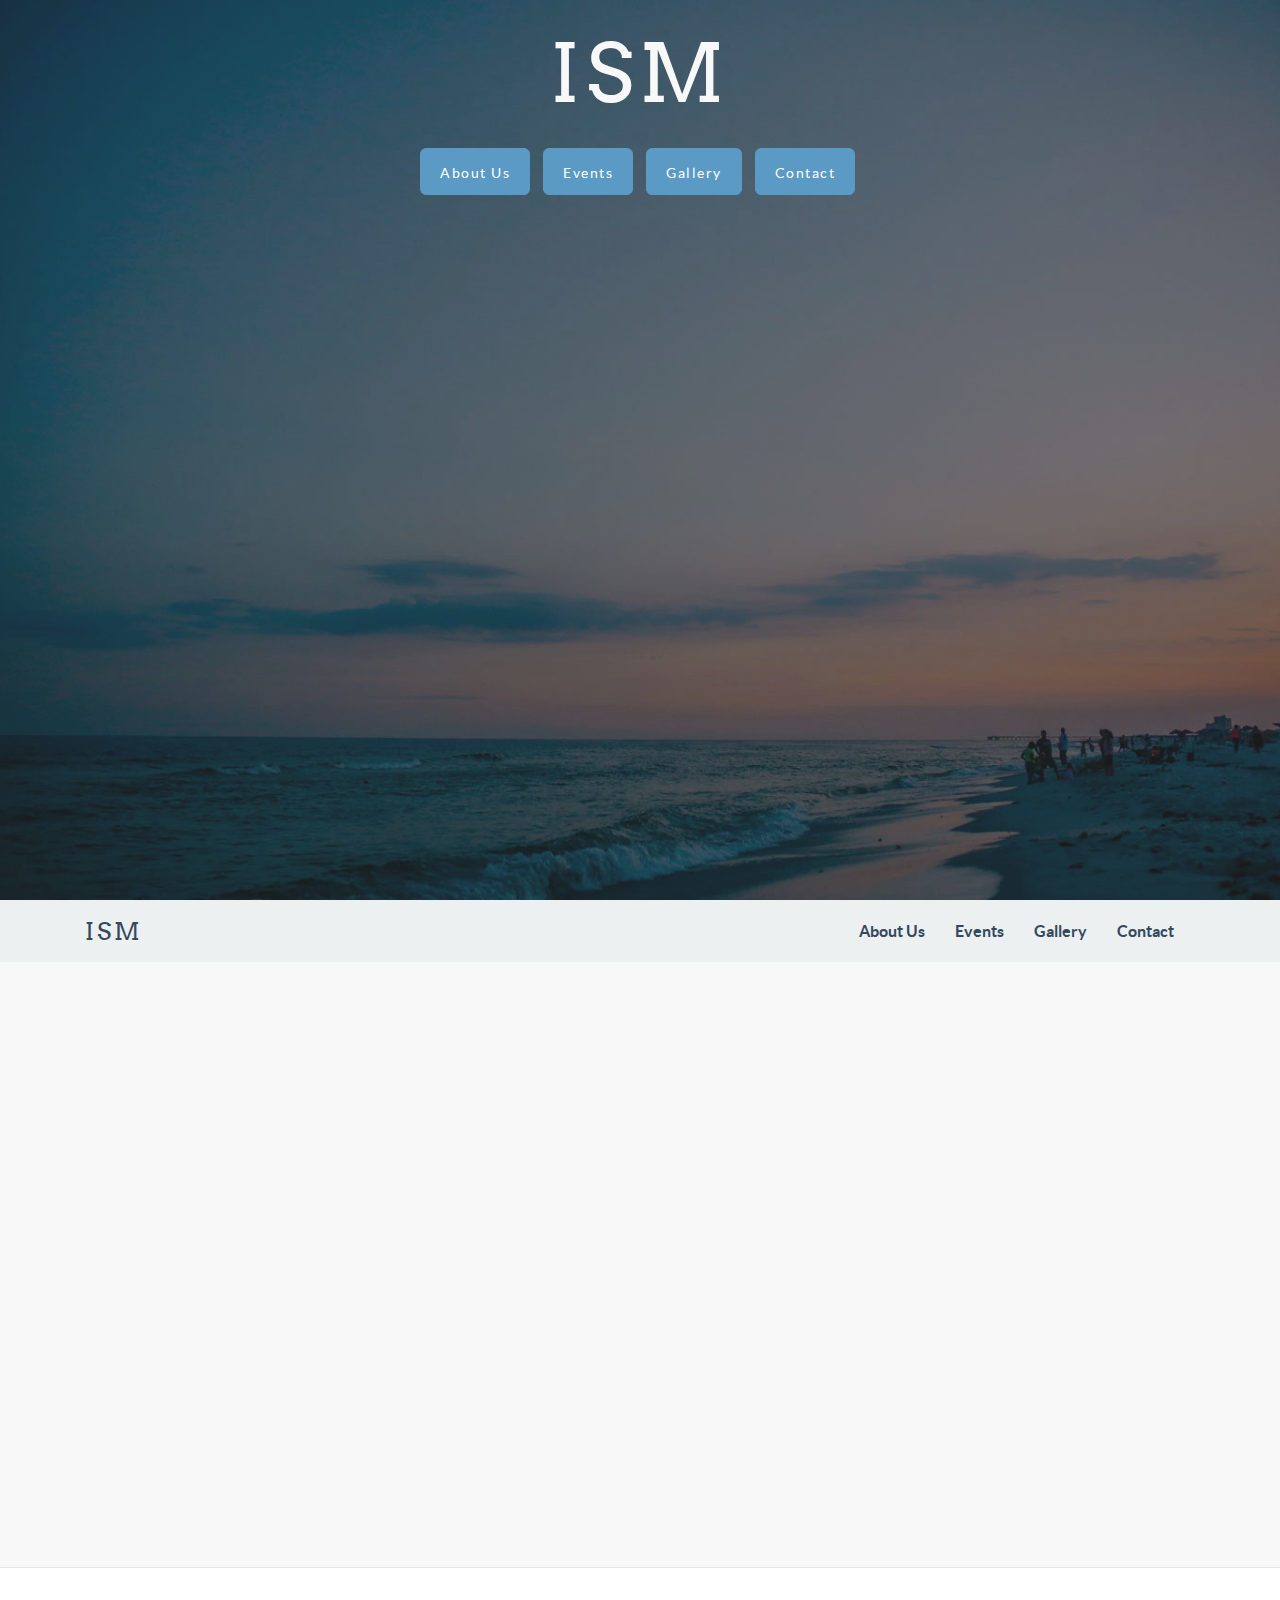
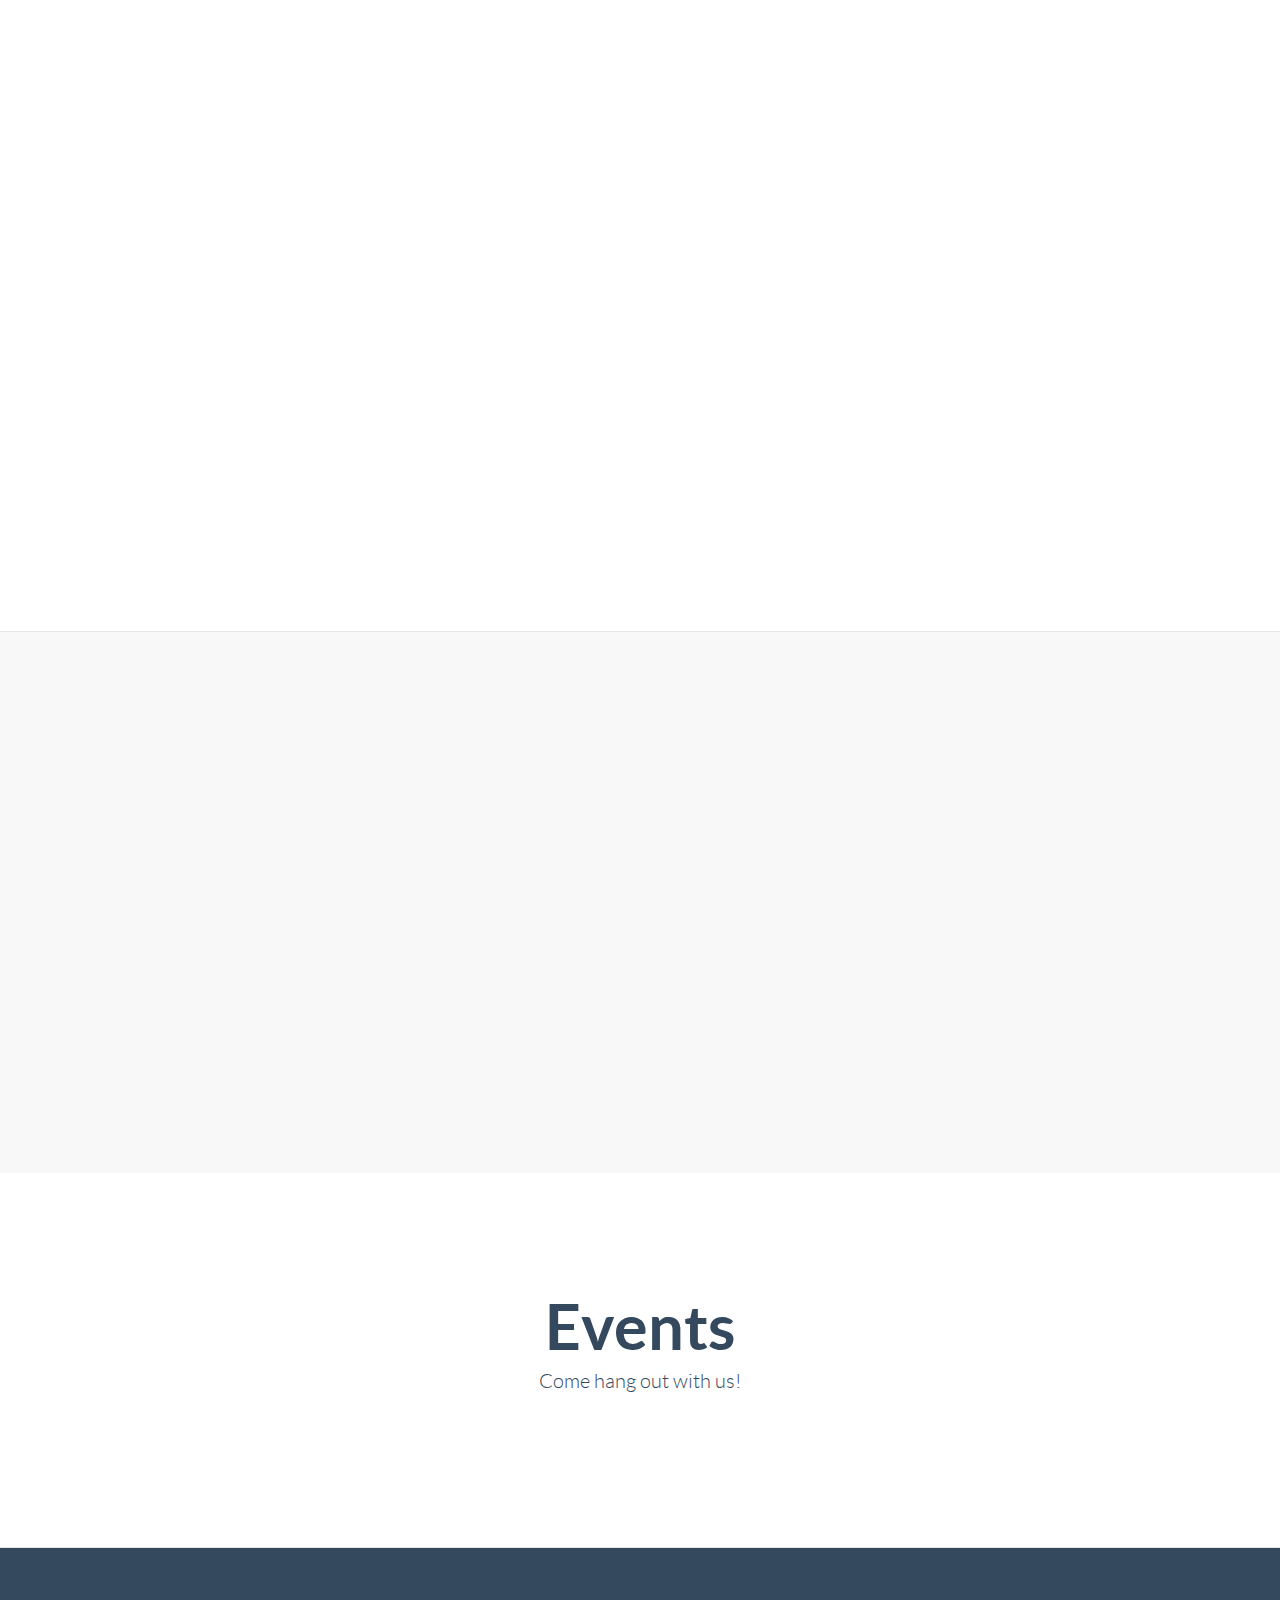
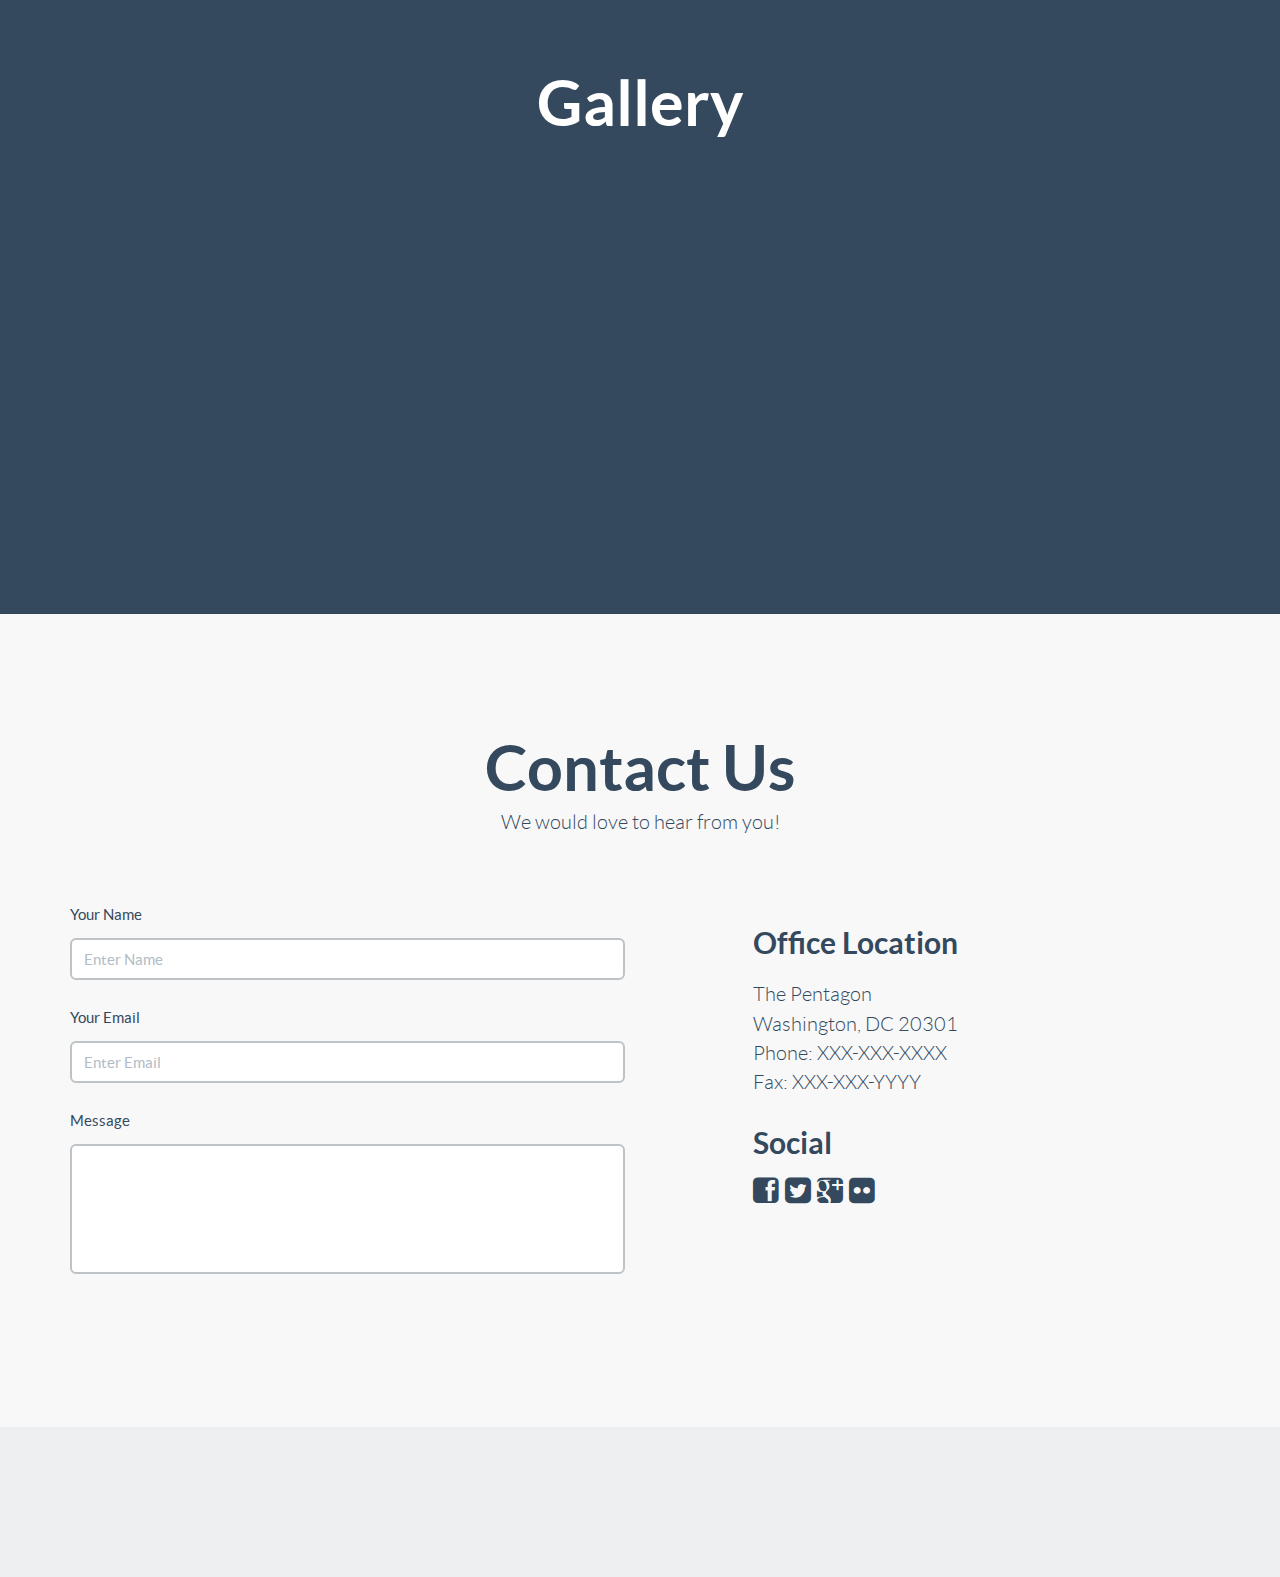
<file: index.html>
<!-- Base Theme: FlatFy - Andrea Galanti /-->
<!doctype html>
<!--[if lt IE 7]> <html class="no-js ie6 oldie" lang="en"> <![endif]-->
<!--[if IE 7]>    <html class="no-js ie7 oldie" lang="en"> <![endif]-->
<!--[if IE 8]>    <html class="no-js ie8 oldie" lang="en"> <![endif]-->
<!--[if IE 9]>    <html class="no-js ie9" lang="en"> <![endif]-->
<!--[if gt IE 9]><!--> <html> <!--<![endif]-->
<head>
    <meta charset="utf-8">
    <meta name="viewport" content="width=device-width, user-scalable=no, initial-scale=1.0, minimum-scale=1.0, maximum-scale=1.0">
    <meta name="description" content="International Student Ministries of Tulsa ">
    <meta name="author" content="Ryan Tankersley">

    <title>ISM – Tulsa International Student Ministries</title>

    <!-- Bootstrap core CSS -->
    <link href="css/bootstrap.min.css" rel="stylesheet">
 
    <!-- Custom Google Web Font -->
    <link href="font-awesome/css/font-awesome.min.css" rel="stylesheet">
    <link href='http://fonts.googleapis.com/css?family=Lato:100,300,400,700,900,100italic,300italic,400italic,700italic,900italic' rel='stylesheet' type='text/css'>
	<link href='http://fonts.googleapis.com/css?family=Arvo:400,700' rel='stylesheet' type='text/css'>
	
    <!-- Custom CSS-->
    <link href="css/general.css" rel="stylesheet">
	
	 <!-- Owl-Carousel -->
    <link href="css/custom.css" rel="stylesheet">
	<link href="css/owl.carousel.css" rel="stylesheet">
    <link href="css/owl.theme.css" rel="stylesheet">
	<link href="css/style.css" rel="stylesheet">
	<link href="css/animate.css" rel="stylesheet">
	
	<!-- Magnific Popup core CSS file -->
	<link rel="stylesheet" href="css/magnific-popup.css"> 
	
	<script src="js/modernizr-2.6.2.min.js"></script>  <!-- Modernizr /-->
</head>

<body id="home">

	<!-- Preloader -->
	<div id="preloader">
		<div id="status"></div>
	</div>
	
	<!-- FullScreen -->
   <div class="intro-header" style="padding-top: 0">
		<div class="col-xs-12 text-center"  style="height:100%;">
			<h1 class="h1_home wow fadeIn" data-wow-delay="0.4s">ISM</h1>
			<ul class="list-inline intro-social-buttons">
				<li class="hide-mobile"><a class="btn  btn-lg mybutton_cyano wow fadeIn" data-wow-duration="2s"  href="#about" data-wow-delay="0.8s"><span class="network-name">About Us</span></a>
				</li>
				<li class="hide-mobile"><a class="btn  btn-lg mybutton_cyano wow fadeIn" data-wow-duration="3s"  href="#events" data-wow-delay="0.8s"><span class="network-name">Events</span></a>
				</li>
				<li class="hide-mobile"><a class="btn  btn-lg mybutton_cyano wow fadeIn" data-wow-duration="4s"  href="#screen" data-wow-delay="0.8s"><span class="network-name">Gallery</span></a>
				</li>
				<li class="hide-mobile"><a class="btn  btn-lg mybutton_cyano wow fadeIn" data-wow-duration="5s"  href="#contact" data-wow-delay="0.8s"><span class="network-name">Contact</span></a>
				</li>
				<li class="show-mobile-only"><a class="btn  btn-lg mybutton_cyano wow fadeIn" data-wow-duration="5s"  href="#about" data-wow-delay="0.8s"><span class="network-name">Learn More</span></a>
				</li>
				<li class="show-mobile-only"><a class="btn  btn-lg mybutton_cyano wow fadeIn" data-wow-duration="5s"  href="events.html" data-wow-delay="0.8s"><span class="network-name">See Events</span></a>
				</li>
			</ul>
            <div class="col-md-8 col-md-offset-2 hide-mobile" style="height:75%;">
                <div style="overflow-y:scroll;-webkit-overflow-scrolling: touch;height:100%;">
                    <div data-tockify-component="calendar" data-tockify-calendar="ismtulsa"></div>
                    <script data-tockify-script="embed" src="https://public.tockify.com/browser/embed.js"></script>
                </div>
            </div>
		</div>
    </div> 
        
	
	<!-- NavBar-->
	<nav class="navbar-default" role="navigation">
		<div class="container">
			<div class="navbar-header">
				<button type="button" class="navbar-toggle" data-toggle="collapse" data-target=".navbar-ex1-collapse">
					<span class="sr-only">Toggle navigation</span>
					<span class="icon-bar"></span>
					<span class="icon-bar"></span>
					<span class="icon-bar"></span>
				</button>
				<a class="navbar-brand" href="#home">ISM</a>
			</div>

			<div class="collapse navbar-collapse navbar-right navbar-ex1-collapse">
				<ul class="nav navbar-nav">
					<li class="menuItem"><a href="#about">About Us</a></li>
					<li class="menuItem"><a href="#events">Events</a></li>
					<li class="menuItem"><a href="#screen">Gallery</a></li>
					<li class="menuItem"><a href="#contact">Contact</a></li>
				</ul>
			</div>
		   
		</div>
	</nav> 
    
	<!-- Use it -->
    <div id ="about" class="content-section-a">

        <div class="container">
			
            <div class="row">
			
				<div class="col-sm-6 pull-right wow fadeInRightBig">
                    <img class="img-responsive " src="img/slide/3.jpg" alt="">
                </div>
				
                <div class="col-sm-6 wow fadeInLeftBig"  data-animation-delay="200">   
                    <h3 class="section-heading">Friends</h3>
					<div class="sub-title lead3">Lorem ipsum dolor sit atmet sit dolor greand fdanrh<br> sdfs sit atmet sit dolor greand fdanrh sdfs</div>
                    <p class="lead">
						In his igitur partibus duabus nihil erat, quod Zeno commuta rest gestiret. 
						Sed virtutem ipsam inchoavit, nihil ampliusuma. Scien tiam pollicentur, 
						uam non erat mirum sapientiae lorem cupido
						patria esse cariorem. Quae qui non vident, nihilamane umquam magnum ac cognitione.
					</p>
				</div>   
            </div>
        </div>
        <!-- /.container -->
    </div>

    <div class="content-section-b"> 
		
		<div class="container">
            <div class="row">
                <div class="col-sm-6 wow fadeInLeftBig">
                     <div id="owl-demo-1" class="owl-carousel">
						<a href="img/slide/dinner.jpg" class="image-link">
							<div class="item">
								<img  class="img-responsive img-rounded" src="img/slide/dinner.jpg" alt="">
							</div>
						</a>
						<a href="img/slide/house.jpg" class="image-link">
							<div class="item">
								<img  class="img-responsive img-rounded" src="img/slide/house.jpg" alt="">
							</div>
						</a>
						<a href="img/slide/7.jpg" class="image-link">
							<div class="item">
								<img  class="img-responsive img-rounded" src="img/slide/7.jpg" alt="">
							</div>
						</a>
					</div>       
                </div>
				
                <div class="col-sm-6 wow fadeInRightBig"  data-animation-delay="200">   
                    <h3 class="section-heading">Family</h3>
					<div class="sub-title lead3">Lorem ipsum dolor sit atmet sit dolor greand fdanrh<br> sdfs sit atmet sit dolor greand fdanrh sdfs</div>
                    <p class="lead">
						In his igitur partibus duabus nihil erat, quod Zeno commuta rest gestiret. 
						Sed virtutem ipsam inchoavit, nihil ampliusuma. Scien tiam pollicentur, 
						uam non erat mirum sapientiae lorem cupido
						patria esse cariorem. Quae qui non vident, nihilamane umquam magnum ac cognitione.
					</p>
				</div>  			
			</div>
        </div>
    </div>

    <div class="content-section-a">

        <div class="container">

             <div class="row">
			 
				<div class="col-sm-6 pull-right wow fadeInRightBig">
                    <img class="img-responsive " src="img/slide/6.jpg" alt="">
                </div>
			 
                <div class="col-sm-6 wow fadeInLeftBig"  data-animation-delay="200">   
                    <h3 class="section-heading">Fun</h3>
                    <p class="lead">
						In his igitur partibus duabus nihil erat, quod Zeno commuta rest gestiret. 
						Sed virtutem ipsam inchoavit, nihil ampliusuma. Scien tiam pollicentur, 
						uam non erat mirum sapientiae lorem cupido
						patria esse cariorem. Quae qui non vident, nihilamane umquam magnum ac cognitione.
					</p>
				</div>           
            </div>
        </div>

    </div>

	
	<!-- What is -->
	<div id="events" class="content-section-b" style="border-top: 0">
		<div class="container" style="width: 100%;">

			<div class="col-md-6 col-md-offset-3 text-center wrap_title">
				<h2>Events</h2>
				<p class="lead" style="margin-top:0">Come hang out with us!</p>
			</div>
            <div class="col-md-8 col-md-offset-2">
                <!--<div style="overflow-y:scroll;-webkit-overflow-scrolling: touch;height:800px;">
                    <div data-tockify-component="calendar" data-tockify-calendar="ismtulsa"></div>
                    <script data-tockify-script="embed" src="https://public.tockify.com/browser/embed.js"></script>
                </div>-->
            </div>
		</div>
	</div>
	
	<!-- Screenshot -->
	
	
	<div id="screen" class="content-section-c ">
		<!-- Screenshot -->
        <div class="container">
          <div class="row" >
			 <div class="col-md-6 col-md-offset-3 text-center wrap_title ">
				<h2 style="color:white;">Gallery</h2>
			 </div>
		  </div>
		    <div class="row wow bounceInUp" >
              <div id="owl-demo" class="owl-carousel">
				
				<a href="img/slide/1.jpg" class="image-link">
					<div class="item">
						<img  class="img-responsive img-rounded" src="img/slide/1.jpg" alt="Owl Image">
					</div>
				</a>
				
               <a href="img/slide/2.jpg" class="image-link">
					<div class="item">
						<img  class="img-responsive img-rounded" src="img/slide/2.jpg" alt="Owl Image">
					</div>
				</a>
				
				<a href="img/slide/3.jpg" class="image-link">
					<div class="item">
						<img  class="img-responsive img-rounded" src="img/slide/3.jpg" alt="Owl Image">
					</div>
				</a>
				
				<a href="img/slide/4.jpg" class="image-link">
					<div class="item">
						<img  class="img-responsive img-rounded" src="img/slide/4.jpg" alt="Owl Image">
					</div>
				</a>
				
               <a href="img/slide/5.jpg" class="image-link">
					<div class="item">
						<img  class="img-responsive img-rounded" src="img/slide/5.jpg" alt="Owl Image">
					</div>
				</a>
				
				<a href="img/slide/6.jpg" class="image-link">
					<div class="item">
						<img  class="img-responsive img-rounded" src="img/slide/6.jpg" alt="Owl Image">
					</div>
				</a>
              </div>       
          </div>
        </div>
	</div>	
	
	<!-- Contact -->
	<div id="contact" class="content-section-a">
		<div class="container">
			<div class="row">
			
			<div class="col-md-6 col-md-offset-3 text-center wrap_title">
				<h2>Contact Us</h2>
				<p class="lead" style="margin-top:0">We would love to hear from you!</p>
			</div>
			
			<form role="form" action="" method="post" class="form">
				<div class="col-md-6">
					<div class="form-group">
						<label for="InputName">Your Name</label>
						<input type="text" class="form-control" name="InputName" id="InputName" placeholder="Enter Name" required>
					</div>
					
					<div class="form-group">
						<label for="InputEmail">Your Email</label>
						<input type="email" class="form-control" id="InputEmail" name="InputEmail" placeholder="Enter Email" required  >
					</div>
					
					<div class="form-group">
						<label for="InputMessage">Message</label>
						<textarea name="InputMessage" id="InputMessage" class="form-control" style="resize: none;" rows="5" required></textarea>
					</div>

					<input type="submit" name="submit" id="submit" value="Submit" class="btn wow tada btn-embossed btn-primary pull-right">
				</div>
			</form>
			
			<hr class="featurette-divider hidden-lg">
				<div class="col-md-5 col-md-push-1 address">
					<address>
					<h3>Office Location</h3>
					<p class="lead"><a href="https://www.google.com/maps/preview?ie=UTF-8&q=The+Pentagon&fb=1&gl=us&hq=1400+Defense+Pentagon+Washington,+DC+20301-1400&cid=12647181945379443503&ei=qmYfU4H8LoL2oATa0IHIBg&ved=0CKwBEPwSMAo&safe=on">The Pentagon<br>
					Washington, DC 20301</a><br>
					Phone: XXX-XXX-XXXX<br>
					Fax: XXX-XXX-YYYY</p>
					</address>

					<h3>Social</h3>
					<li class="social"> 
					<a href="#"><i class="fa fa-facebook-square fa-size"> </i></a>
					<a href="#"><i class="fa  fa-twitter-square fa-size"> </i> </a> 
					<a href="#"><i class="fa fa-google-plus-square fa-size"> </i></a>
					<a href="#"><i class="fa fa-flickr fa-size"> </i> </a>
					</li>
				</div>
			</div>
		</div>
	</div>
	
	
	
    <footer style="height: 10em">
      <div class="container">
        <div class="row">
        </div>
      </div>
    </footer>

    <!-- JavaScript -->
    <script src="js/jquery-1.10.2.js"></script>
    <script src="js/bootstrap.js"></script>
	<script src="js/owl.carousel.js"></script>
	<script src="js/script.js"></script>
	<!-- StikyMenu -->
	<script src="js/stickUp.min.js"></script>
	<script type="text/javascript">
	  jQuery(function($) {
		$(document).ready( function() {
		  $('.navbar-default').stickUp();
		  
		});
	  });
	
	</script>
	<!-- Smoothscroll -->
	<script type="text/javascript" src="js/jquery.corner.js"></script> 
	<script src="js/wow.min.js"></script>
	<script>
	 new WOW().init();
	</script>
	<script src="js/classie.js"></script>
	<script src="js/uiMorphingButton_inflow.js"></script>
	<!-- Magnific Popup core JS file -->
	<script src="js/jquery.magnific-popup.js"></script> 
</body>

</html>
</file>
<file: css/general.css>
/*
Theme: Flatfy Theme
Author: Andrea Galanti
Bootstrap Version 
Build: 1.0
http://www.andreagalanti.it
*/

/*General */

body, html {
	height: 100%;
	width: 100%;
	overflow-x:hidden;
}

::-moz-selection{background:#1abc9c;color:white}

::selection{background:#1abc9c;color:white}

.abcen{position: absolute;bottom: 8%;}

.abcen1{position: absolute;top: 20%;}

.content-section-c {
	border-top: 1px solid #32465A;
	border-bottom: 1px solid #32465A;
	background-color: #34495e;
	padding: 90px 0;
}

.descp{
	margin: 0;
	padding: 0;
	line-height: 40px !important;
}

.glyphicon {
	margin-right: 10px;
}

.lead2 {
margin-bottom: 30px;
margin-top: 20px;
font-size: 18px;
line-height: 1.46428571;
font-weight: 300;
}

.lead3 {
margin-bottom: 0px;
margin-top: 0px;
font-size: 16px;
color: #8D8D8D;
line-height: 1.46428571;
font-weight: 300;
}

.float {
-webkit-animation-name: floatingx;
-webkit-animation-duration: 4s;
-webkit-animation-iteration-count: infinite;
-webkit-animation-timing-function: ease-in-out;
-moz-animation-name: floating;
-moz-animation-duration: 4s;
-moz-animation-iteration-count: infinite;
-moz-animation-timing-function: ease-in-out;
}

.phone-image {
max-width: 250px;
margin: auto;
}

.h1_home{
	font-size: 80px;
	font-family: arvo;
	font-weight: 300;
	letter-spacing: 6px;
}

.h3_home{font-weight: 300;}

/*own carousel */

#owl-demo .item{
  margin: 3px;
}
#owl-demo .item img{
  display: block;
  width: 100%;
  height: auto;
}

#owl-demo-1 .item{
  margin: 3px;
}
#owl-demo-1 .item img{
  display: block;
  width: 100%;
  height: auto;
}

/*magnific */
.mfp-bg {
background: #000000 !important;
opacity: 0.95 !important;
filter: alpha(opacity=95) !important;
}

.item .img-responsive {cursor:pointer;}

/* Preloader */
#preloader {
	position: fixed;
	top:0;
	left:0;
	right:0;
	bottom:0;
	background-color:#fff; /* change if the mask should have another color then white */
	z-index:99; /* makes sure it stays on top */
}

#status {
	width:200px;
	height:200px;
	position:absolute;
	left:50%; /* centers the loading animation horizontally one the screen */
	top:50%; /* centers the loading animation vertically one the screen */
	background-image:url(../img/status.gif); /* path to your loading animation */
	background-repeat:no-repeat;
	background-position:center;
	margin:-100px 0 0 -100px; /* is width and height divided by two */
}


/* Button */ 
.mybutton_standard {
	border: 1px solid #fff;
	color: #fff;
}

.mybutton_cyano{
	border: 1px solid #4A90BE;
	color: #fff;
	background-color:#4A90BE;
}

.mybutton_cyano:hover{
	border: 1px solid #4A90BE;
	color: #4A90BE !important;
	background: rgba(204, 204, 204, 0);
}

.button_down img {
width: 50px;
	
}
.btn-primary {
	border-color: rgba(52, 73, 94, 0);
}

.tworow{margin-top: 90px;}

.social {
	font-size: 30px;
	text-decoration: none;
	list-style-type: none;
	color: #1abc9c; 
}

.social > a:hover {
	color: #1abc9c; 
}

.box-icon {
	height: 150px;
	width: 150px;
	-moz-border-radius: 35px;
	border-radius: 100%;
	padding: 47px 10px;
	background-color: #f0f1ec;
	color: #034b81;
	text-align: center;
	-webkit-transition: all 0.3s;
	-moz-transition: all 0.3s;
	transition: all 0.3s;
	margin-right: 15px;
}

.box-icon:hover {
	background-color: #1abc9c;
	color: #fff;
}

.owl-theme .owl-controls .owl-page span {
background: #1abc9c !important;
}

/* Nav */
.navbar {
	position: relative;
	min-height: 60px;
	margin-bottom: 0; 
	width: 100%;
	z-index: 999;
	border-radius: 0; 
}

.navbar-default {
	position: relative;
	min-height: 60px;
	width: 100%;
	z-index: 999;
	
}

.navbar-default .navbar-nav>li>a {
color: #ffffff;
}

.navbar-default .navbar-nav>li>a:hover {
color: #ECEBEB;
}

.navbar-default .navbar-brand {
color: #ffffff;
}
.navbar-default .navbar-brand:hover {
color: #ECEBEB;
}

.navbar-brand {
	font-family: arvo;
	letter-spacing: 3px;
	font-weight: 400 !important;
}

.lead {
	font-size: 16px;
	font-weight: 400;
}

.intro-header {
	height: 100%; /* Full PAge */
	padding-top: 50px; /* If you're making other pages, make sure there is 50px of padding to make sure the navbar doesn't overlap content! */
	padding-bottom: 50px;
	color: #f8f8f8;
	background: url(../img/intro/intro5.jpg) no-repeat center center;
	background-size: cover;
	text-align: center;
}

.intro-message {
	position: relative;
	padding-top: 12%;
	padding-bottom: 20%;
}

.list-inline {
	margin-top: 30px;
}
.intro-message > h1 {
	margin: 0;
	font-size: 5em;
	font-family: "Lato", "Helvetica Neue", Helvetica, Arial, sans-serif;
	font-weight: 400;
	letter-spacing: 3px;
}

.intro-divider {
	width: 400px;
	border-top: 1px solid #f8f8f8;
	border-bottom: 1px solid rgba(0, 0, 0, 0.2);
}

.intro-message > h3 {
	margin: 0;
	font-size: 2.8em;
	font-family: "Lato", "Helvetica Neue", Helvetica, Arial, sans-serif;
	font-weight: 300;
	letter-spacing: 0px;
	margin-top: 10px;
}


.network-name {
	font-size: 14px;
	font-weight: 400;
	letter-spacing: 1.5px;
}

.content-section-a {
	background-color: #f8f8f8;
	padding: 90px 0; 
}

.content-section-b {
	border-top: 1px solid #e7e7e7;
	border-bottom: 1px solid #e7e7e7;
	padding: 90px 0; 
}

.section-heading {
	margin-bottom: 30px;
}

.section-heading-spacer {
	border-top: 3px solid #e7e7e7;
	width: 200px;
	float: left;
}

.banner {
	padding: 100px 0;
	color: #f8f8f8;
	background: url(../img/intro/banner-bg.jpg) no-repeat center center;
	background-size: cover;
}

/* Animate */
.rotate{
    -webkit-transition-duration: 0.8s;
    -moz-transition-duration: 0.8s;
    -o-transition-duration: 0.8s;
    transition-duration: 0.8s;
     
    -webkit-transition-property: -webkit-transform;
    -moz-transition-property: -moz-transform;
    -o-transition-property: -o-transform;
    transition-property: transform;
     
    overflow:hidden;
 
    }  
 
.rotate:hover  
{
    -webkit-transform:rotate(360deg);
    -moz-transform:rotate(360deg);
    -o-transform:rotate(360deg);
}  



/* Style for form modal */
.content-style-form {
	position: relative;
	text-align: left;
}

.content-style-form h2 {
	margin: 0;
	padding: 0.4em 0 0.3em;
	text-align: center;
	font-weight: 300;
	font-size: 3.5em;
}

.content-style-form form {
	padding: 10px 30px;
}

.content-style-form form p {
	margin: 0 0 5px 0;
	font-size: 0.7em;
}

.content-style-form label {
	display: block;
	padding: 10px 0 0;
	color: #34495e;
	text-transform: uppercase;
	letter-spacing: 1px;
	font-weight: bold;
}

.content-style-form input[type="text"],
.content-style-form input[type="password"] {
	padding: 10px;
	width: 100%;
	border: 2px solid #ebd3bd;
	background: transparent;
	color: #b09a86;
	font-weight: 300;
	font-size: 2.2em;
}

.content-style-form input[type="text"]:focus,
.content-style-form input[type="password"]:focus {
	border-color: #e75854;
	color: #e75854;
}

.content-style-form input:focus {
	outline: 0;
}

.content-style-form button {
	display: block;
	margin-top: 2.5em;
	padding: 1.5em;
	width: 100%;
	border: none;
	background: #e75854;
	color: #fff;
	text-transform: uppercase;
	letter-spacing: 1px;
	font-weight: 800;
	font-size: 1.25em;
}

.content-style-form .icon-close {
	top: 0;
	right: 0;
	color: #ebd3bd;
	font-size: 75%;
}

.content-style-form .icon-close:hover {
	color: #e75854;
}

.js .content-style-form-1 h2,
.js .content-style-form-1 p,
.js .content-style-form-1 .icon-close {
	opacity: 0;
	-webkit-transition: opacity 0.2s 0.35s, -webkit-transform 0.2s 0.35s;
	transition: opacity 0.2s 0.35s, transform 0.2s 0.35s;
	-webkit-transform: scale(0.85);
	transform: scale(0.85);
}

.content-style-form-1 p:first-child {
	-webkit-transition-delay: 0.4s;
	transition-delay: 0.4s;
}

.content-style-form-1 p:nth-child(2) {
	-webkit-transition-delay: 0.45s;
	transition-delay: 0.45s;
}

.content-style-form-1 p:nth-child(3) {
	-webkit-transition-delay: 0.5s;
	transition-delay: 0.5s;
}

.morph-button.open .content-style-form-1 h2,
.morph-button.open .content-style-form-1 p,
.morph-button.open .content-style-form-1 .icon-close {
	opacity: 1;
	-webkit-transform: scale(1);
	transform: scale(1);
}

.js .content-style-form-2 h2,
.js .content-style-form-2 p,
.js .content-style-form-2 .icon-close {
	opacity: 0;
	-webkit-transition: opacity 0.2s 0.3s, -webkit-transform 0.2s 0.3s;
	transition: opacity 0.2s 0.3s, transform 0.2s 0.3s;
	-webkit-transform: translateY(50px);
	transform: translateY(50px);
}

.content-style-form-2 p:first-child {
	-webkit-transition-delay: 0.35s;
	transition-delay: 0.35s;
}

.content-style-form-2 p:nth-child(2) {
	-webkit-transition-delay: 0.4s;
	transition-delay: 0.4s;
}

.content-style-form-2 p:nth-child(3) {
	-webkit-transition-delay: 0.45s;
	transition-delay: 0.45s;
}

.content-style-form-2 p:nth-child(4) {
	-webkit-transition-delay: 0.5s;
	transition-delay: 0.5s;
}

.morph-button.open .content-style-form-2 h2,
.morph-button.open .content-style-form-2 p,
.morph-button.open .content-style-form-2 .icon-close {
	opacity: 1;
	-webkit-transform: translateY(0);
	transform: translateY(0);
}

.content-style-form-4 form {
	padding: 30px;
	background: #fff;
	color: #ccb096;
	font-size: 1.5em;
	-webkit-perspective: 1000px;
	perspective: 1000px;
}

.content-style-form-4 input[type="text"] {
	border: none;
	background-color: #f0f0f0;
}

.content-style-form-4 form button {
	background: #34495e;
}

.content-style-form-4 form button:focus,
.content-style-form-4 form button:hover {
	background: #1abc9c;
}

.js .content-style-form-4 p {
	opacity: 0;
	-webkit-transition: opacity 0.3s, -webkit-transform 0.3s;
	transition: opacity 0.3s, transform 0.3s;
	-webkit-transform: rotateX(-45deg);
	transform: rotateX(-45deg);
	-webkit-transform-origin: center top;
	transform-origin: center top;
}

.morph-button.open .content-style-form-4 p {
	opacity: 1;
	-webkit-transition: opacity 0.4s 0.2s, -webkit-transform 0.4s 0.2s;
	transition: opacity 0.4s 0.2s, transform 0.4s 0.2s;
	-webkit-transform: rotateY(0deg);
	transform: rotateY(0deg);
}

.morph-button.open .content-style-form-4 p:nth-child(2) {
	-webkit-transition-delay: 0.35s;
	transition-delay: 0.35s;
}

.content-style-social {
	padding: 30px;
	text-align: left;
}

.morph-button-inflow-2 > button svg {
	display: inline-block;
	padding-right: 10px;
	width: 20px;
	height: 20px;
	vertical-align: -5%;
}

.morph-button-inflow-2 > button svg path {
	fill: #e75854;
}

.content-style-social a {
	display: block;
	padding: 0.5em 0;
	color: #67c2d4;
	vertical-align: middle;
	text-transform: uppercase;
	letter-spacing: 1px;
	font-weight: 700;
	font-size: 0.8em;
	line-height: 32px;
}

.js .content-style-social a {
	-webkit-transition: -webkit-transform 0.3s;
	transition: transform 0.3s;
	-webkit-transform: translateX(100%);
	transform: translateX(100%);
}

.content-style-social a:hover {
	color: #e75854;
}

.content-style-social a:hover svg path {
	fill: #e75854;
}

.content-style-social a svg {
	display: inline-block;
	padding-right: 10px;
	vertical-align: middle;
	-webkit-backface-visibility: hidden;
}

.morph-button-inflow.open .content-style-social a {
	-webkit-transform: translateX(0);
	transform: translateX(0);	
}

.morph-button-inflow.open .content-style-social a:nth-child(2) {
	-webkit-transition-delay: 0.05s;
	transition-delay: 0.05s;
}

.morph-button-inflow.open .content-style-social a:nth-child(3) {
	-webkit-transition-delay: 0.1s;
	transition-delay: 0.1s;
}

/* Morph Button: Default Styles */

.morph-button {
	position: relative;
	display: block;
	margin: 0 auto;
}

.morph-button > button {
	position: relative;
	padding: 0 1em;
	border: none;
	background-color: #e85657;
	color: #f9f6e5;
	text-transform: uppercase;
	letter-spacing: 1px;
	font-weight: 700;
	line-height: 80px;
	overflow: hidden;
}

.morph-button.open > button {
	pointer-events: none;
}

.morph-content {
	pointer-events: none;
}

.morph-button.open .morph-content {
	pointer-events: auto;
}

/* Common styles for overlay and modal type (fixed morph) */
.morph-button-fixed,
.morph-button-fixed .morph-content {
	width: 300px;
	height: 80px;
}

.morph-button-fixed > button {
	z-index: 1000;
	width: 100%;
	height: 100%;
	-webkit-transition: opacity 0.1s 0.5s;
	transition: opacity 0.1s 0.5s;
}

.morph-button-fixed.open > button {
	opacity: 0;
	-webkit-transition: opacity 0.1s;
	transition: opacity 0.1s;
}

.morph-button-fixed .morph-content {
	position: fixed;
	z-index: 900;
	opacity: 0;
	-webkit-transition: opacity 0.3s 0.5s, width 0.4s 0.1s, height 0.4s 0.1s, top 0.4s 0.1s, left 0.4s 0.1s, margin 0.4s 0.1s;
	transition: opacity 0.3s 0.5s, width 0.4s 0.1s, height 0.4s 0.1s, top 0.4s 0.1s, left 0.4s 0.1s, margin 0.4s 0.1s;
}

.morph-button-fixed.open .morph-content {
	opacity: 1;
}

.morph-button-fixed .morph-content > div {
	visibility: hidden;
	height: 0;
	opacity: 0;
	-webkit-transition: opacity 0.1s, visibility 0s 0.1s, height 0s 0.1s;
	transition: opacity 0.1s, visibility 0s 0.1s, height 0s 0.1s;
}

.morph-button-fixed.open .morph-content > div {
	visibility: visible;
	height: auto;
	opacity: 1;
	-webkit-transition: opacity 0.3s 0.5s;
	transition: opacity 0.3s 0.5s;
}

.morph-button-fixed.active > button {
	z-index: 2000;
}

.morph-button-fixed.active .morph-content {
	z-index: 1900;
}

/* Transitions for overlay button and sidebar button */
.morph-button-overlay .morph-content,
.morph-button-sidebar .morph-content {
	-webkit-transition: opacity 0.3s 0.5s, width 0.4s 0.1s, height 0.4s 0.1s, top 0.4s 0.1s, left 0.4s 0.1s;
	transition: opacity 0.3s 0.5s, width 0.4s 0.1s, height 0.4s 0.1s, top 0.4s 0.1s, left 0.4s 0.1s;
}

.morph-button-overlay.open .morph-content,
.morph-button-sidebar.open .morph-content {
	-webkit-transition: width 0.4s 0.1s, height 0.4s 0.1s, top 0.4s 0.1s, left 0.4s 0.1s;
	transition: width 0.4s 0.1s, height 0.4s 0.1s, top 0.4s 0.1s, left 0.4s 0.1s;	
}

/* Morph Button Style: Overlay */
.morph-button.morph-button-overlay {
	margin: 50px auto;
}

.morph-button-overlay .morph-content {
	overflow: hidden;
	background: #e85657;
}

.morph-button-overlay.open .morph-content {
	top: 0 !important;
	left: 0 !important;
	width: 100%;
	height: 100%;
}

/* Morph Button Style: Modal */
.morph-button-modal::before {
	position: fixed;
	top: 0;
	left: 0;
	z-index: 800;
	width: 100%;
	height: 100%;
	background: rgba(0,0,0,0.5);
	content: '';
	opacity: 0;
	-webkit-transition: opacity 0.5s;
	transition: opacity 0.5s;
	pointer-events: none;
}

.morph-button-modal.open::before {
	opacity: 1;
	pointer-events: auto;
}

.morph-button-modal.active::before {
	z-index: 1800;
}

.morph-button-modal .morph-content {
	overflow: hidden;
	-webkit-transition: opacity 0.3s 0.5s, width 0.4s 0.1s, height 0.4s 0.1s, top 0.4s 0.1s, left 0.4s 0.1s, margin 0.4s 0.1s;
	transition: opacity 0.3s 0.5s, width 0.4s 0.1s, height 0.4s 0.1s, top 0.4s 0.1s, left 0.4s 0.1s, margin 0.4s 0.1s;
}

.morph-button-modal.open .morph-content {
	top: 50% !important;
	left: 50% !important;
	margin: -210px 0 0 -300px;
	width: 600px;
	height: 420px;
	-webkit-transition: width 0.4s 0.1s, height 0.4s 0.1s, top 0.4s 0.1s, left 0.4s 0.1s, margin 0.4s 0.1s;
	transition: width 0.4s 0.1s, height 0.4s 0.1s, top 0.4s 0.1s, left 0.4s 0.1s, margin 0.4s 0.1s;
}

/* Colors and sizes for individual modals */
.morph-button.morph-button-modal-1 {
	float: left;
}

.morph-button.morph-button-modal-2,
.morph-button.morph-button-modal-3 {
	display: inline-block;
	margin: 10px 15px;
}

.morph-button-modal-1 > button,
.morph-button-modal-1 .morph-content {
	background-color: #553445;
}

.morph-button-modal-2 > button,
.morph-button-modal-2 .morph-content,
.morph-button-modal-3 > button,
.morph-button-modal-3 .morph-content {
	background-color: #fef0e3;
	color: #e75854;
}

.morph-button-modal-4 {
	display: inline-block;
}

.morph-button-modal-4 > button,
.morph-button-modal-4 .morph-content {
	background-color: #faf1e0;
	color: #553445;
}

.morph-button-modal-4 > button span,
.morph-button-modal-4 .morph-clone {
	padding-left: 10px;
	color: #286f81;
}

.morph-button-modal-4 .morph-clone {
	position: absolute;
	right: 34px;
	bottom: 30px;
	z-index: 100;
	letter-spacing: 1px;
	font-weight: 700;
	-webkit-transition: bottom 0.4s 0.1s, right 0.4s 0.1s;
	transition: bottom 0.4s 0.1s, right 0.4s 0.1s;
}

.morph-button-modal-4.open .morph-clone,
.no-js .morph-button-modal-4 .morph-clone {
	right: 10px;
	bottom: 10px;
}

.morph-button-modal-1::before {
	background: rgba(240,221,204,0.7);
}

.morph-button-modal-2.open .morph-content {
	margin: -210px 0 0 -170px;
	width: 340px;
	height: 420px;
}

.morph-button-modal-3.open .morph-content {
	margin: -255px 0 0 -210px;
	width: 420px;
	height: 510px;
}

.morph-button-modal-3.open .morph-content > div {
	height: 420px;
}

.morph-button-modal-2.open .morph-content > div,
.morph-button-modal-3.open .morph-content > div {
 	-webkit-transition: opacity 0.3s 0.3s;
	transition: opacity 0.3s 0.3s;
}

.morph-button-modal-4.open .morph-content {
	margin: -200px 0 0 -320px;
	width: 640px;
	height: 400px;
}

/* Morph Button Style: In the content flow */
.morph-button-inflow {
	overflow: hidden;
	max-width: 100%;
	height: 70px;
}

.morph-button-inflow > button {
	width: 100%;
	line-height: 70px;
}

.morph-button-inflow .morph-content {
	position: absolute;
	top: 0;
	left: 0;
	width: 100%;
}

.morph-button-inflow .morph-content .morph-clone {
	padding: 0;
	font-weight: 700;
	font-size: 1.5em;
	line-height: 70px;
}

/* Colors and sizes for individual in flow buttons */
.morph-button-inflow-1 {
	width: 600px;
	margin: 2em auto;
	-webkit-transition: height 0.5s cubic-bezier(0.7,0,0.3,1);
	transition: height 0.5s cubic-bezier(0.7,0,0.3,1);
}

.morph-button-inflow-1 > button span {
	visibility: hidden;
}

.morph-button-inflow-1 .morph-content .morph-clone {
	color: #FFFFFF;
	background: #1abc9c;
}

.morph-button-inflow-2 {
	position: absolute;
	top: 50%;
	left: 50%;
	width: 220px;
	background-color: #fef0e3;
	-webkit-transition: height 0.3s, width 0.3s, -webkit-transform 0.3s;
	transition: height 0.3s, width 0.3s, transform 0.3s;
	-webkit-transform: translateX(-50%) translateY(-50%);
	transform: translateX(-50%) translateY(-50%);
}

.morph-button-inflow-2 > button {
	position: absolute;
	top: 0;
	left: 0;
	width: 100%;
	height: 100%;
	background-color: transparent;
	color: #e75854;
	-webkit-transition: -webkit-transform 0.3s;
	transition: transform 0.3s;
}

.morph-button-inflow-2.open > button {
	-webkit-transform: translateX(-100%);
	transform: translateX(-100%);
}

.morph-button-inflow-2 .morph-content {
	width: 260px;
	height: 200px;
}

.morph-button-inflow-2.open {
	width: 260px;
}

/* Morph Button Style: Sidebar */
.morph-button-sidebar,
.morph-button-sidebar .morph-content {
	width: 60px;
	height: 60px;
}

.morph-button-sidebar {
	position: fixed;
	bottom: 50px;
	left: 50px;
}

.morph-button-sidebar > button {
	line-height: 60px;
	font-size: 1.6em;
	padding: 0;
}

.morph-button-sidebar .morph-content {
	background: #e85657;
}

.morph-button-sidebar.open .morph-content {
	top: 0 !important;
	left: 0 !important;
	width: 300px;
	height: 100%;
	overflow: hidden;
	-webkit-backface-visibility: hidden;
}

/* Let's add some nice easing for all cases */
.morph-button .morph-content,
.morph-button.open .morph-content,
.morph-button-modal-4 .morph-clone {
	-webkit-transition-timing-function: cubic-bezier(0.7,0,0.3,1);
	transition-timing-function: cubic-bezier(0.7,0,0.3,1);
}

/* Helper classes */
.noscroll {
	overflow: hidden;
}

.morph-button-overlay.scroll .morph-content {
	overflow-y: scroll;
}

.morph-button-sidebar.scroll .morph-content {
	overflow: auto;
}

/* No JS fallback: let's hide the button and show the content */
.no-js .morph-button > button {
	display: none;
}

.no-js .morph-button {
	margin: 10px 0;
	float: none;
}

.no-js .morph-button,
.no-js .morph-button .morph-content,
.no-js .morph-button .morph-content > div {
	position: relative;
	width: auto;
	height: auto;
	opacity: 1;
	visibility: visible;
	top: auto;
	left: auto;
	-webkit-transform: none;
	transform: none;
	pointer-events: auto;
}

.no-js .morph-button .morph-content .icon-close {
	display: none;
}

.no-js .morph-button-sidebar {
	width: 300px;
	position: fixed;
	top: 0;
	left: 0;
	margin: 0;
	height: 100%;
	background: #e85657;
	overflow: auto;
}

.no-transition {
	-webkit-transition: none !important;
	transition: none !important;
}

/* Media Queries */
/* Media queries!
-------------------------------------------------------------------------------*/

/* 960 Screens */
@media only screen and (min-width: 960px) and (max-width: 1250px) {
	
}
@media only screen and (min-width: 768px) and (max-width: 820px) {
	
}
/* Tablet */
@media only screen and (min-width: 768px) and (max-width: 959px) {
	
		h1, .h1 {
			font-size: 50px;
		}
		
		h3, .h3 {
			font-size: 20px;
		}
		
}


/* All Mobile Sizes (devices and browser) */
	@media only screen and (max-width: 767px) {
		.intro-header {
			height: 100%;
			padding-top: 50px;
			padding-bottom: 50px;
			color: #f8f8f8;
		    background-image: none; 
			background-size: cover;
			text-align: center;
			background-color: #34495e;
		}
		
		h1, .h1 {
			font-size: 50px;
		}
		
		h3, .h3 {
			font-size: 20px;
		}
		#gallery1{display:none}
		
		.button_down {display:none}
		
		
	}

/* Mobile Landscape */
@media only screen and (min-width: 480px) and (max-width: 767px) { 
	
	
	
}

/* Mobile Portrait */
@media only screen and (max-width: 479px) {
	
	
}
@media screen and (max-width: 600px) {
	.morph-button-modal.open .morph-content {
		top: 0% !important;
		left: 0% !important;
		margin: 0;
		width: 100%;
		height: 100%;
		overflow-y: scroll;
		-webkit-transition: width 0.4s 0.1s, height 0.4s 0.1s, top 0.4s 0.1s, left 0.4s 0.1s;
		transition: width 0.4s 0.1s, height 0.4s 0.1s, top 0.4s 0.1s, left 0.4s 0.1s;
	}
}

@media screen and (max-width: 400px) {
	.morph-button-fixed,
	.morph-button-fixed .morph-content {
		width: 200px;
		height: 80px;
	}

	.morph-button-fixed > button {
		font-size: 75%;
	}

	.morph-button-sidebar > button {
		font-size: 1.6em;
	}

	.morph-button-inflow .morph-content .morph-clone {
		font-size: 0.9em;
	}

	.morph-button-modal-4,
	.morph-button-modal-4 .morph-content {
		width: 220px;
		height: 120px;
	}

	.morph-button-modal-4 > button {
		font-size: 100%;
		line-height: 50px;
	}

	.morph-button-modal-4 > button span {
		display: block;
	}

	.morph-button-modal-4 .morph-clone {
		right: 83px;
		bottom: 26px;
	}

	.morph-button-sidebar,
	.morph-button-sidebar .morph-content {
		width: 100% !important;
		height: 60px !important;
	}

	.morph-button-sidebar {
		bottom: 0px;
		left: 0px;
	}

	.morph-button-sidebar.open .morph-content {
		height: 100% !important;
	}
}

@media (max-width: 1199px) {
	ul.banner-social-buttons {
		float: left;
		margin-top: 15px;
	}	
}

@media (max-width: 767px) {
	.banner h2 {
		margin: 0;
		text-shadow: 2px 2px 3px rgba(0, 0, 0, 0.6);
		font-size: 3em;
	}

	ul.banner-social-buttons > li {
		display: block;
		margin-bottom: 20px;
		padding: 0;
	}

	ul.banner-social-buttons > li:last-child {
		margin-bottom: 0;
	}	
}

footer {
	background-color: #f8f8f8;
	padding: 50px 0;
}

p.copyright {
	margin: 15px 0 0;
}

.list-inline > .show-mobile-only {
    display: none; 
}

@media (max-width: 767px) {
	.intro-message {
		padding-bottom: 15%;
	}

	.intro-message > h1 {
		font-size: 3em;
	}

	ul.intro-social-buttons > li {
		display: block;
		margin-bottom: 20px;
		padding: 0;
	}

	ul.intro-social-buttons > .hide-mobile {
		display: none;
	}

    div > .hide-mobile {
        display: none;
    }
	ul.intro-social-buttons > .show-mobile-only {
		display: block;
	}

	ul.intro-social-buttons > li:last-child {
		margin-bottom: 0;
	}

	.intro-divider {
		width: 100%;
	}
}


@media screen and (max-width: 770px) {
	.mockup-left {
		float: none;
		margin: 0 auto 20px;
	}

	.mockup-right {
		
	}

	.joiner {
		display: block;
	}
}

@media screen and (max-width: 400px) {
	.mockup-content > span:nth-last-child(2) {
		width: calc(100% - 210px);
	}
}

@media screen and (max-width: 25em) {

	.codrops-icon span {
		display: none;
	}

}
</file>
<file: css/custom.css>
/* Owl Carousel Bootstrap Custom CSS */

/* Header Navigation */
#top-nav{
	border-bottom: 1px solid #e1e6dd;
	background: #FFF;
	-webkit-transform: translateZ(0)

}
#top-nav.navbar{
	margin-bottom: 0px;

}
#top-nav.navbar .nav{
	margin: 8px 0px;
}
	
#top-nav.navbar .nav > li > a {
	padding: 6px 12px;
	margin: 0px;
	text-transform: uppercase;
	font-weight: 400;

	-webkit-transition: background-color 200ms ease;
	-moz-transition: background-color 200ms ease;
	-o-transition: background-color 200ms ease;
	transition: background-color 200ms ease;
}
#top-nav.navbar .nav > li > a.download{
	-webkit-border-radius: 3px;
	-moz-border-radius: 3px;
	border-radius: 3px;
}

#top-nav.navbar .nav > li > a.download-on{
	background-color: #ff8a3c;
	color: #ffffff;
}
#top-nav.navbar .nav > li > a.download-on:hover{
	color: #ffffff;
	background-color: #ff7920;
}
.btn-navbar span.icon-bar{
	margin-top: 0px;
}

/* Header  */

#header{
	background: #f1f1f1;
	padding: 100px 0 100px;
}
#header h1{
	color: #7fc242;
	margin-bottom: 10px;
	margin-top: 40px;
}
#header h3{
	margin-bottom: 30px;
	width: 400px;
}
#header .btn-success {
	padding: 15px 30px;
	margin-bottom: 5px;
}
#header .logo{
	display: block;
	margin-top:60px;
	float: right
}
img.arrow-down{
	margin: 0 auto;
	display: block;
}
h1{
	margin-top: 80px;
}

pre.pre-show{
	margin: 40px 0px;

}
.tab-content pre.pre-show{
	margin: 0px 0px 0px 0px;
}
.nav-tabs{
	margin-top: 20px;
	margin-bottom: 0px;
	
}
.tab-content{
	border-left: 1px solid #ddd;
	border-right: 1px solid #ddd;
	border-bottom: 1px solid #ddd;
	-webkit-border-radius: 0px 0px 4px 4px;
	-moz-border-radius: 0px 0px 4px 4px;
	border-radius: 0px 0px 4px 4px;
	
}
/* Content */
.table th, .table td {
padding: 8px 12px;
}

.wrap_title{margin-bottom: 30px;}

/*  Owl */
#owl-demo .item{
	margin: 4px;
}
#owl-demo .item img{
	display: block;
	width: 100%;
	height: auto;
}
/* Footer */

#footer{
	padding: 20px 0px;
	background: #f3f3f3;
	text-align: center
}
.twitter-share-button{
	top: 4px;
	position: relative;
}

/* Demo Slides */

#owl-example .item{
	padding: 30px 0px;
	margin: 10px;
	color: #FFF;
	-webkit-border-radius: 3px;
	-moz-border-radius: 3px;
	border-radius: 3px;
	text-align: center;
}
#owl-example .item img{
	width: auto;
	margin: 0 auto;
	display: block;
}
#owl-example .item h3{
	font-size: 28px;
	font-weight: 300;
	margin: 25px 0 0;
}
#owl-example .item h4{
	margin: 5px 0 0;
	font-size: 18px;
}
.item h1{
	margin: inherit;
}

.orange{
	background: #ff8a3c;
}
.darkCyan{
	background: #42bdc2;
}
.forestGreen{
	background: #7fc242;
}
.yellow {
	background: #ffd800;
}
.dodgerBlue {
	background: #388bd1;
}
.skyBlue {
	background: #a1def8;
}
.zombieGreen {
	background: #3fbf79;
}
.violet {
	background: #db6ac5;
}
.yellowLight {
	background: #fee664;
}
.steelGray {
	background: #cad3d0;
}

/* More Demo Box */

#example-info h1,
#more h1{
	margin-top: 40px;
}
.demos-row{
	margin-top: 30px;
	margin-bottom: 30px;
}
.demo-page{
	margin-top: 0px;
	margin-bottom: 100px;
}
.demo-box{
	display: block;
	background: #f3f3f3;
	text-align: center;
	font-size: 18px;
	-webkit-border-radius: 3px;
	-moz-border-radius: 3px;
	border-radius: 3px;
}
.demo-box h3{
	padding-bottom:20px;
	margin: 0px;
	color: #869690;
}
.demo-box:hover{
	text-decoration: none;
}
.demo-wrapper{
	padding: 30px 0px 20px 0px;
	padding-left: 30px;
	padding-right: 30px;
}
.demo-slide {
	float: left;
}
.demo-slide .bg{
	background: #aebab6;
	margin-right: 1px;
	height: 100%;
}
.demo-box:hover .demo-slide .bg{
	background: #7fc242;
}
/* Images */
.demo-images .demo-slide{
	height: 40px;
	width: 33.3333333%;
}

/* Full */
.demo-full {
	padding-left: 0px;
	padding-right: 0px;
}
.demo-full .demo-slide{
	height: 40px;
	width: 25%;
}

/* Custom */
.demo-custom .demo-slide{
	height: 40px;
	width: 10%;
}
/* One */
.demo-one .demo-slide{
	height: 40px;
	width: 100%;
}

/* json */

.demo-Json .demo-slide {
	height: 40px;
	width: 20%;
}
.demo-Json-custom .demo-slide{
	height: 40px;
	width: 33.3333333%;
}
/* loading icon */

.demo-lazy .demo-slide{
	height: 40px;
	width: 33.3333333%;
}
.demo-lazy .demo-slide .bg{
background: url('../img/AjaxLoader.gif') no-repeat center center #aebab6;
}

/* Auto Height */
.demo-height .demo-slide{
	height: 40px;
	width: 100%;
}

/* Changelog  */
#changelog{
	margin-bottom: 40px;
}
#changelog .label{
	margin-bottom:10px;
}
#changelog .log{
	margin-bottom: 30px;
	padding-bottom: 30px;
	border-bottom: 1px solid #e1e6dd;
}
/* Faq */
#faq dt {
	line-height: 26px;
}
#faq dd{
	line-height: 22px;
	margin-bottom: 20px;
}



/* Responsive Stuff */


@media (max-width: 979px) {
	.navbar-fixed-top .navbar-inner, .navbar-fixed-bottom .navbar-inner {
	padding: 0px;
	}
	.navbar-fixed-top, .navbar-fixed-bottom {
	position: fixed;
	}
}
@media (max-width: 768px) {
	.navbar.navbar-fixed-top{
		position: static;
	}
	.btn.btn-navbar{
		margin: 9px 20px 9px 8px;
		padding: 10px 10px;
	}
	.nav-collapse .nav > li{
		border-top: 1px solid #e1e6dd;
		text-align: center
	}
	#header .logo{
		margin-top:40px;
		margin: 20px auto 0px;
		float: none;
		height: 150px;
	}
	#header {
		text-align: center;
		padding: 60px 0px 30px;
	}
	#header h1{
		margin: 10px 0;
	}
	#header h3{
	margin-bottom: 10px;
	width: auto;
	padding: 0px 20px;
	}
	h1 {
		font-size: 38px;
		margin: 20px 0;
	}
	h2 {
		font-size: 24px;
	}
	h3 {
		font-size: 20px;
	}
	h4 {
		font-size: 16px;
	}
	h5 {
		font-size: 13px;
	}
	h6 {
		font-size: 12px;
	}

}


@media (max-width: 480px) {
	.navbar-fixed-top, .navbar-fixed-bottom {
	position: static;
	}
	#header {
		text-align: center;
		padding: 20px 0px 20px;
	}
	#header .logo{
		margin-top:0px;
	}

}

/*
NO MORE TABLES!! ;)
*/
@media (max-width: 767px) {

	.hp-table table, .hp-table thead, .hp-table .hp-table tbody, .hp-table th, .hp-table td, .hp-table tr { 
		display: block; 
	}
	.hp-table thead tr { 
		display: none;
	}
	.hp-table tr { border: 0px solid #ccc; margin-bottom: 10px; }
	
	.hp-table td:before { 
		top: 6px;
		left: 6px;
		width: 45%; 
		padding-right: 10px; 
		white-space: nowrap;
	}

	.hp-table td:nth-of-type(2):before { 
		content: "Default:";
		font-weight: bold;
	}
	.hp-table td:nth-of-type(3):before { 
		content: "Type:";
		font-weight: bold;
	}
	.hp-table td:nth-of-type(4):before { 
		content: "Description:";
		font-weight: bold;
	}
}
</file>
<file: css/style.css>
/*
Theme: Flatfy Theme
Author: Andrea Galanti
Bootstrap Version 
Build: 1.0
http://www.andreagalanti.it
*/

@font-face {
  font-family: 'Lato';
  src: url('../fonts/lato/lato-black.eot');
  src: url('../fonts/lato/lato-black.eot?#iefix') format('embedded-opentype'), url('../fonts/lato/lato-black.woff') format('woff'), url('../fonts/lato/lato-black.ttf') format('truetype'), url('../fonts/lato/lato-black.svg#latoblack') format('svg');
  font-weight: 900;
  font-style: normal;
}
@font-face {
  font-family: 'Lato';
  src: url('../fonts/lato/lato-bold.eot');
  src: url('../fonts/lato/lato-bold.eot?#iefix') format('embedded-opentype'), url('../fonts/lato/lato-bold.woff') format('woff'), url('../fonts/lato/lato-bold.ttf') format('truetype'), url('../fonts/lato/lato-bold.svg#latobold') format('svg');
  font-weight: bold;
  font-style: normal;
}
@font-face {
  font-family: 'Lato';
  src: url('../fonts/lato/lato-bolditalic.eot');
  src: url('../fonts/lato/lato-bolditalic.eot?#iefix') format('embedded-opentype'), url('../fonts/lato/lato-bolditalic.woff') format('woff'), url('../fonts/lato/lato-bolditalic.ttf') format('truetype'), url('../fonts/lato/lato-bolditalic.svg#latobold-italic') format('svg');
  font-weight: bold;
  font-style: italic;
}
@font-face {
  font-family: 'Lato';
  src: url('../fonts/lato/lato-italic.eot');
  src: url('../fonts/lato/lato-italic.eot?#iefix') format('embedded-opentype'), url('../fonts/lato/lato-italic.woff') format('woff'), url('../fonts/lato/lato-italic.ttf') format('truetype'), url('../fonts/lato/lato-italic.svg#latoitalic') format('svg');
  font-weight: normal;
  font-style: italic;
}
@font-face {
  font-family: 'Lato';
  src: url('../fonts/lato/lato-light.eot');
  src: url('../fonts/lato/lato-light.eot?#iefix') format('embedded-opentype'), url('../fonts/lato/lato-light.woff') format('woff'), url('../fonts/lato/lato-light.ttf') format('truetype'), url('../fonts/lato/lato-light.svg#latolight') format('svg');
  font-weight: 300;
  font-style: normal;
}
@font-face {
  font-family: 'Lato';
  src: url('../fonts/lato/lato-regular.eot');
  src: url('../fonts/lato/lato-regular.eot?#iefix') format('embedded-opentype'), url('../fonts/lato/lato-regular.woff') format('woff'), url('../fonts/lato/lato-regular.ttf') format('truetype'), url('../fonts/lato/lato-regular.svg#latoregular') format('svg');
  font-weight: normal;
  font-style: normal;
}
@font-face {
  font-family: "Flat-UI-Icons";
  src: url('../fonts/flat-ui-icons-regular.eot');
  src: url('../fonts/flat-ui-icons-regular.eot?#iefix') format('embedded-opentype'), url('../fonts/flat-ui-icons-regular.woff') format('woff'), url('../fonts/flat-ui-icons-regular.ttf') format('truetype'), url('../fonts/flat-ui-icons-regular.svg#flat-ui-icons-regular') format('svg');
  font-weight: normal;
  font-style: normal;
}

/* Use the following CSS code if you want to use data attributes for inserting your icons */
[data-icon]:before {
  font-family: 'Flat-UI-Icons';
  content: attr(data-icon);
  speak: none;
  font-weight: normal;
  font-variant: normal;
  text-transform: none;
  -webkit-font-smoothing: antialiased;
  -moz-osx-font-smoothing: grayscale;
}
/* Use the following CSS code if you want to have a class per icon */
/*
Instead of a list of all class selectors,
you can use the generic selector below, but it's slower:
[class*="fui-"] {
*/
.fui-arrow-right,
.fui-arrow-left,
.fui-cmd,
.fui-check-inverted,
.fui-heart,
.fui-location,
.fui-plus,
.fui-check,
.fui-cross,
.fui-list,
.fui-new,
.fui-video,
.fui-photo,
.fui-volume,
.fui-time,
.fui-eye,
.fui-chat,
.fui-search,
.fui-user,
.fui-mail,
.fui-lock,
.fui-gear,
.fui-radio-unchecked,
.fui-radio-checked,
.fui-checkbox-unchecked,
.fui-checkbox-checked,
.fui-calendar-solid,
.fui-pause,
.fui-play,
.fui-check-inverted-2 {
  display: inline-block;
  font-family: 'Flat-UI-Icons';
  speak: none;
  font-style: normal;
  font-weight: normal;
  font-variant: normal;
  text-transform: none;
  -webkit-font-smoothing: antialiased;
  -moz-osx-font-smoothing: grayscale;
}
.fui-arrow-right:before {
  content: "\e02c";
}
.fui-arrow-left:before {
  content: "\e02d";
}
.fui-cmd:before {
  content: "\e02f";
}
.fui-check-inverted:before {
  content: "\e006";
}
.fui-heart:before {
  content: "\e007";
}
.fui-location:before {
  content: "\e008";
}
.fui-plus:before {
  content: "\e009";
}
.fui-check:before {
  content: "\e00a";
}
.fui-cross:before {
  content: "\e00b";
}
.fui-list:before {
  content: "\e00c";
}
.fui-new:before {
  content: "\e00d";
}
.fui-video:before {
  content: "\e00e";
}
.fui-photo:before {
  content: "\e00f";
}
.fui-volume:before {
  content: "\e010";
}
.fui-time:before {
  content: "\e011";
}
.fui-eye:before {
  content: "\e012";
}
.fui-chat:before {
  content: "\e013";
}
.fui-search:before {
  content: "\e01c";
}
.fui-user:before {
  content: "\e01d";
}
.fui-mail:before {
  content: "\e01e";
}
.fui-lock:before {
  content: "\e01f";
}
.fui-gear:before {
  content: "\e024";
}
.fui-radio-unchecked:before {
  content: "\e02b";
}
.fui-radio-checked:before {
  content: "\e032";
}
.fui-checkbox-unchecked:before {
  content: "\e033";
}
.fui-checkbox-checked:before {
  content: "\e034";
}
.fui-calendar-solid:before {
  content: "\e022";
}
.fui-pause:before {
  content: "\e03b";
}
.fui-play:before {
  content: "\e03c";
}
.fui-check-inverted-2:before {
  content: "\e000";
}
.dropdown-arrow-inverse {
  border-bottom-color: #34495e !important;
  border-top-color: #34495e !important;
}
body {
	height: 100%;
	width: 100%;
  font-family: "Lato", Helvetica, Arial, sans-serif;
  font-size: 16px;
  line-height: 1.72222;
  color: #34495e;
  background-color: #ffffff;
}
a {
  color: #34495e;
  text-decoration: none;
  -webkit-transition: 0.25s;
  transition: 0.25s;
}
a:hover,
a:focus {
  color: #34495e;
  text-decoration: none;
}
a:focus {
  outline: none;
}
.img-rounded {
  border-radius: 6px;
}
.img-thumbnail {
  padding: 4px;
  line-height: 1.72222;
  background-color: #ffffff;
  border: 2px solid #bdc3c7;
  border-radius: 6px;
  -webkit-transition: all 0.25s ease-in-out;
  transition: all 0.25s ease-in-out;
  display: inline-block;
  max-width: 100%;
  height: auto;
}
.img-comment {
  font-size: 15px;
  line-height: 1.2;
  font-style: italic;
  margin: 24px 0;
}
h1,
h2,
h3,
h4,
h5,
h6,
.h1,
.h2,
.h3,
.h4,
.h5,
.h6 {
  font-family: inherit;
  font-weight: 700;
  line-height: 1.1;
  color: inherit;
}
h1 small,
h2 small,
h3 small,
h4 small,
h5 small,
h6 small,
.h1 small,
.h2 small,
.h3 small,
.h4 small,
.h5 small,
.h6 small {
  color: #e7e9ec;
}
h1,
h2,
h3 {
  margin-top: 30px;
  margin-bottom: 5px;
}
h4,
h5,
h6 {
  margin-top: 15px;
  margin-bottom: 15px;
}
h6 {
  font-weight: normal;
}
h1,
.h1 {
  font-size: 80px;
}
h2,
.h2 {
  font-size: 63px;
}
h3,
.h3 {
  font-size: 30px;
}
h4,
.h4 {
  font-size: 20px;
}
p {
  font-size: 16px;
  line-height: 1.72222;
  margin: 0 0 15px;
}
li{list-style-type:none}
.white {color:white}
.hidden { visibility: hidden;}
.lead {
  margin-bottom: 30px;
  margin-top: 20px;
  font-size: 20px;
  line-height: 1.46428571;
  font-weight: 300;
}
@media (min-width: 768px) {
  .lead {
	
  }
}
small,
.small {
  font-size: 83%;
  line-height: 2.067;
}
.text-muted {
  color: #bdc3c7;
}
.text-inverse {
  color: #ffffff;
}
.text-primary {
  color: #1abc9c;
}
a.text-primary:hover {
  color: #15967d;
}
.text-warning {
  color: #f1c40f;
}
a.text-warning:hover {
  color: #c19d0c;
}
.text-danger {
  color: #e74c3c;
}
a.text-danger:hover {
  color: #b93d30;
}
.text-success {
  color: #2ecc71;
}
a.text-success:hover {
  color: #25a35a;
}
.text-info {
  color: #3498db;
}
a.text-info:hover {
  color: #2a7aaf;
}
.bg-primary {
  color: #ffffff;
  background-color: #34495e;
}
a.bg-primary:hover {
  background-color: #222f3d;
}
.bg-success {
  background-color: #dff0d8;
}
a.bg-success:hover {
  background-color: #c1e2b3;
}
.bg-info {
  background-color: #d9edf7;
}
a.bg-info:hover {
  background-color: #afd9ee;
}
.bg-warning {
  background-color: #fcf8e3;
}
a.bg-warning:hover {
  background-color: #f7ecb5;
}
.bg-danger {
  background-color: #f2dede;
}
a.bg-danger:hover {
  background-color: #e4b9b9;
}
.page-header {
  padding-bottom: 14px;
  margin: 60px 0 30px;
  border-bottom: 1px solid #e7e9ec;
}
ul,
ol {
  margin-bottom: 15px;
}
dl {
  margin-bottom: 30px;
}
dt,
dd {
  line-height: 1.72222;
}
@media (min-width: 768px) {
  .dl-horizontal dt {
    width: 160px;
  }
  .dl-horizontal dd {
    margin-left: 180px;
  }
}
abbr[title],
abbr[data-original-title] {
  border-bottom: 1px dotted #bdc3c7;
}
blockquote {
  border-left: 3px solid #e7e9ec;
  padding: 0 0 0 16px;
  margin: 0 0 30px;
}
blockquote p {
  font-size: 20px;
  line-height: 1.55;
  font-weight: normal;
  margin-bottom: .4em;
}
blockquote small,
blockquote .small {
  font-size: 18px;
  line-height: 1.72222;
  font-style: italic;
  color: inherit;
}
blockquote small:before,
blockquote .small:before {
  content: "";
}
blockquote.pull-right {
  padding-right: 16px;
  padding-left: 0;
  border-right: 3px solid #e7e9ec;
  border-left: 0;
}
blockquote.pull-right small:after {
  content: "";
}
address {
  margin-bottom: 30px;
  line-height: 1.72222;
}
code,
kbd,
pre,
samp {
  font-family: Monaco, Menlo, Consolas, "Courier New", monospace;
}
code {
  padding: 2px 6px;
  font-size: 85%;
  color: #c7254e;
  background-color: #f9f2f4;
  border-radius: 4px;
}
kbd {
  padding: 2px 6px;
  font-size: 85%;
  color: #ffffff;
  background-color: #34495e;
  border-radius: 4px;
  box-shadow: none;
}
pre {
  padding: 8px;
  margin: 0 0 15px;
  font-size: 13px;
  line-height: 1.72222;
  color: inherit;
  background-color: #ffffff;
  border: 2px solid #e7e9ec;
  border-radius: 6px;
  white-space: pre;
}
.pre-scrollable {
  max-height: 340px;
}
.thumbnail {
  display: block;
  padding: 4px;
  margin-bottom: 5px;
  line-height: 1.72222;
  background-color: #ffffff;
  border: 2px solid #bdc3c7;
  border-radius: 6px;
  -webkit-transition: all 0.25s ease-in-out;
  transition: all 0.25s ease-in-out;
}
.thumbnail > img,
.thumbnail a > img {
  display: block;
  max-width: 100%;
  height: auto;
  margin-left: auto;
  margin-right: auto;
}
a.thumbnail:hover,
a.thumbnail:focus,
a.thumbnail.active {
  border-color: #16a085;
}
.thumbnail .caption {
  padding: 9px;
  color: #34495e;
}
.btn {

  font-size: 15px;
  font-weight: normal;
  line-height: 1.4;
  border-radius: 4px;
  padding: 10px 15px;
  -webkit-font-smoothing: subpixel-antialiased;
  -webkit-transition: border .25s linear, color .25s linear, background-color .25s linear;
  transition: border .25s linear, color .25s linear, background-color .25s linear;
}
.btn:hover,
.btn:focus {
  outline: none;
  color: #ffffff;
}
.btn:active,
.btn.active {
  outline: none;
  -webkit-box-shadow: none;
  box-shadow: none;
}
.btn.disabled,
.btn[disabled],
fieldset[disabled] .btn {
  background-color: #bdc3c7;
  color: rgba(255, 255, 255, 0.75);
  opacity: 0.7;
  filter: alpha(opacity=70);
}
.btn > [class^="fui-"] {
  margin: 0 1px;
  position: relative;
  line-height: 1;
  top: 1px;
}
.btn-xs.btn > [class^="fui-"] {
  font-size: 11px;
  top: 0;
}
.btn-hg.btn > [class^="fui-"] {
  top: 2px;
}
.btn-default {
  color: #ffffff;
  background-color: #bdc3c7;
}
.btn-default:hover,
.btn-default:focus,
.btn-default:active,
.btn-default.active,
.open .dropdown-toggle.btn-default {
  color: #ffffff;
  background-color: #cacfd2;
  border-color: #cacfd2;
}
.btn-default:active,
.btn-default.active,
.open .dropdown-toggle.btn-default {
  background: #a1a6a9;
  border-color: #a1a6a9;
}
.btn-default.disabled,
.btn-default[disabled],
fieldset[disabled] .btn-default,
.btn-default.disabled:hover,
.btn-default[disabled]:hover,
fieldset[disabled] .btn-default:hover,
.btn-default.disabled:focus,
.btn-default[disabled]:focus,
fieldset[disabled] .btn-default:focus,
.btn-default.disabled:active,
.btn-default[disabled]:active,
fieldset[disabled] .btn-default:active,
.btn-default.disabled.active,
.btn-default[disabled].active,
fieldset[disabled] .btn-default.active {
  background-color: #bdc3c7;
  border-color: #bdc3c7;
}
.btn-primary {
  color: #ffffff;
  background-color: #1abc9c;
}
.btn-primary:hover,
.btn-primary:focus,
.btn-primary:active,
.btn-primary.active,
.open .dropdown-toggle.btn-primary {
  color: #ffffff;
  background-color: #48c9b0;
  border-color: #48c9b0;
}
.btn-primary:active,
.btn-primary.active,
.open .dropdown-toggle.btn-primary {
  background: #16a085;
  border-color: #16a085;
}
.btn-primary.disabled,
.btn-primary[disabled],
fieldset[disabled] .btn-primary,
.btn-primary.disabled:hover,
.btn-primary[disabled]:hover,
fieldset[disabled] .btn-primary:hover,
.btn-primary.disabled:focus,
.btn-primary[disabled]:focus,
fieldset[disabled] .btn-primary:focus,
.btn-primary.disabled:active,
.btn-primary[disabled]:active,
fieldset[disabled] .btn-primary:active,
.btn-primary.disabled.active,
.btn-primary[disabled].active,
fieldset[disabled] .btn-primary.active {
  background-color: #1abc9c;
  border-color: #1abc9c;
}
.btn-info {
  color: #ffffff;
  background-color: #3498db;
}
.btn-info:hover,
.btn-info:focus,
.btn-info:active,
.btn-info.active,
.open .dropdown-toggle.btn-info {
  color: #ffffff;
  background-color: #5dade2;
  border-color: #5dade2;
}
.btn-info:active,
.btn-info.active,
.open .dropdown-toggle.btn-info {
  background: #2c81ba;
  border-color: #2c81ba;
}
.btn-info.disabled,
.btn-info[disabled],
fieldset[disabled] .btn-info,
.btn-info.disabled:hover,
.btn-info[disabled]:hover,
fieldset[disabled] .btn-info:hover,
.btn-info.disabled:focus,
.btn-info[disabled]:focus,
fieldset[disabled] .btn-info:focus,
.btn-info.disabled:active,
.btn-info[disabled]:active,
fieldset[disabled] .btn-info:active,
.btn-info.disabled.active,
.btn-info[disabled].active,
fieldset[disabled] .btn-info.active {
  background-color: #3498db;
  border-color: #3498db;
}
.btn-danger {
  color: #ffffff;
  background-color: #e74c3c;
}
.btn-danger:hover,
.btn-danger:focus,
.btn-danger:active,
.btn-danger.active,
.open .dropdown-toggle.btn-danger {
  color: #ffffff;
  background-color: #ec7063;
  border-color: #ec7063;
}
.btn-danger:active,
.btn-danger.active,
.open .dropdown-toggle.btn-danger {
  background: #c44133;
  border-color: #c44133;
}
.btn-danger.disabled,
.btn-danger[disabled],
fieldset[disabled] .btn-danger,
.btn-danger.disabled:hover,
.btn-danger[disabled]:hover,
fieldset[disabled] .btn-danger:hover,
.btn-danger.disabled:focus,
.btn-danger[disabled]:focus,
fieldset[disabled] .btn-danger:focus,
.btn-danger.disabled:active,
.btn-danger[disabled]:active,
fieldset[disabled] .btn-danger:active,
.btn-danger.disabled.active,
.btn-danger[disabled].active,
fieldset[disabled] .btn-danger.active {
  background-color: #e74c3c;
  border-color: #e74c3c;
}
.btn-success {
  color: #ffffff;
  background-color: #2ecc71;
}
.btn-success:hover,
.btn-success:focus,
.btn-success:active,
.btn-success.active,
.open .dropdown-toggle.btn-success {
  color: #ffffff;
  background-color: #58d68d;
  border-color: #58d68d;
}
.btn-success:active,
.btn-success.active,
.open .dropdown-toggle.btn-success {
  background: #27ad60;
  border-color: #27ad60;
}
.btn-success.disabled,
.btn-success[disabled],
fieldset[disabled] .btn-success,
.btn-success.disabled:hover,
.btn-success[disabled]:hover,
fieldset[disabled] .btn-success:hover,
.btn-success.disabled:focus,
.btn-success[disabled]:focus,
fieldset[disabled] .btn-success:focus,
.btn-success.disabled:active,
.btn-success[disabled]:active,
fieldset[disabled] .btn-success:active,
.btn-success.disabled.active,
.btn-success[disabled].active,
fieldset[disabled] .btn-success.active {
  background-color: #2ecc71;
  border-color: #2ecc71;
}
.btn-warning {
  color: #ffffff;
  background-color: #f1c40f;
}
.btn-warning:hover,
.btn-warning:focus,
.btn-warning:active,
.btn-warning.active,
.open .dropdown-toggle.btn-warning {
  color: #ffffff;
  background-color: #f5d313;
  border-color: #f5d313;
}
.btn-warning:active,
.btn-warning.active,
.open .dropdown-toggle.btn-warning {
  background: #cda70d;
  border-color: #cda70d;
}
.btn-warning.disabled,
.btn-warning[disabled],
fieldset[disabled] .btn-warning,
.btn-warning.disabled:hover,
.btn-warning[disabled]:hover,
fieldset[disabled] .btn-warning:hover,
.btn-warning.disabled:focus,
.btn-warning[disabled]:focus,
fieldset[disabled] .btn-warning:focus,
.btn-warning.disabled:active,
.btn-warning[disabled]:active,
fieldset[disabled] .btn-warning:active,
.btn-warning.disabled.active,
.btn-warning[disabled].active,
fieldset[disabled] .btn-warning.active {
  background-color: #f1c40f;
  border-color: #f1c40f;
}
.btn-inverse {
  color: #ffffff;
  background-color: #34495e;
}
.btn-inverse:hover,
.btn-inverse:focus,
.btn-inverse:active,
.btn-inverse.active,
.open .dropdown-toggle.btn-inverse {
  color: #ffffff;
  background-color: #415b76;
  border-color: #415b76;
}
.btn-inverse:active,
.btn-inverse.active,
.open .dropdown-toggle.btn-inverse {
  background: #34495e;
  border-color: #34495e;
}
.btn-inverse.disabled,
.btn-inverse[disabled],
fieldset[disabled] .btn-inverse,
.btn-inverse.disabled:hover,
.btn-inverse[disabled]:hover,
fieldset[disabled] .btn-inverse:hover,
.btn-inverse.disabled:focus,
.btn-inverse[disabled]:focus,
fieldset[disabled] .btn-inverse:focus,
.btn-inverse.disabled:active,
.btn-inverse[disabled]:active,
fieldset[disabled] .btn-inverse:active,
.btn-inverse.disabled.active,
.btn-inverse[disabled].active,
fieldset[disabled] .btn-inverse.active {
  background-color: #34495e;
  border-color: #34495e;
}
.btn-embossed {
  -webkit-box-shadow: inset 0 -2px 0 rgba(0, 0, 0, 0.15);
  box-shadow: inset 0 -2px 0 rgba(0, 0, 0, 0.15);
}
.btn-embossed.active,
.btn-embossed:active {
  -webkit-box-shadow: inset 0 2px 0 rgba(0, 0, 0, 0.15);
  box-shadow: inset 0 2px 0 rgba(0, 0, 0, 0.15);
}
.btn-wide {
  min-width: 140px;
  padding-left: 30px;
  padding-right: 30px;
}
.btn-link {
  color: #16a085;
}
.btn-link:hover,
.btn-link:focus {
  color: #1abc9c;
  text-decoration: underline;
  background-color: transparent;
}
.btn-link[disabled]:hover,
fieldset[disabled] .btn-link:hover,
.btn-link[disabled]:focus,
fieldset[disabled] .btn-link:focus {
  color: #bdc3c7;
  text-decoration: none;
}
.btn-hg {
  padding: 13px 20px;
  font-size: 22px;
  line-height: 1.227;
  border-radius: 6px;
}
.btn-lg {
  padding: 10px 19px;
  font-size: 17px;
  line-height: 1.471;
  border-radius: 6px;
}
.btn-sm {
  padding: 9px 13px;
  font-size: 13px;
  line-height: 1.385;
  border-radius: 4px;
}
.btn-xs {
  padding: 6px 9px;
  font-size: 12px;
  line-height: 1.083;
  border-radius: 3px;
}
.btn-tip {
  font-weight: 300;
  padding-left: 10px;
  font-size: 92%;
}
.btn-block {
  white-space: normal;
}
.btn-default .caret {
  border-top-color: #ffffff;
}
.btn-primary .caret,
.btn-success .caret,
.btn-warning .caret,
.btn-danger .caret,
.btn-info .caret {
  border-top-color: #ffffff;
}
.dropup .btn-default .caret {
  border-bottom-color: #ffffff;
}
.dropup .btn-primary .caret,
.dropup .btn-success .caret,
.dropup .btn-warning .caret,
.dropup .btn-danger .caret,
.dropup .btn-info .caret {
  border-bottom-color: #ffffff;
}
.btn-group-xs > .btn {
  padding: 6px 9px;
  font-size: 12px;
  line-height: 1.083;
  border-radius: 3px;
}
.btn-group-sm > .btn {
  padding: 9px 13px;
  font-size: 13px;
  line-height: 1.385;
  border-radius: 4px;
}
.btn-group-lg > .btn {
  padding: 10px 19px;
  font-size: 17px;
  line-height: 1.471;
  border-radius: 6px;
}
.btn-group-gh > .btn {
  padding: 13px 20px;
  font-size: 22px;
  line-height: 1.227;
  border-radius: 6px;
}
.btn-group > .btn + .btn {
  margin-left: 0;
}
.btn-group > .btn + .dropdown-toggle {
  border-left: 2px solid rgba(52, 73, 94, 0.15);
  padding-left: 12px;
  padding-right: 12px;
}
.btn-group > .btn + .dropdown-toggle .caret {
  margin-left: 3px;
  margin-right: 3px;
}
.btn-group > .btn.btn-gh + .dropdown-toggle .caret {
  margin-left: 7px;
  margin-right: 7px;
}
.btn-group > .btn.btn-sm + .dropdown-toggle .caret {
  margin-left: 0;
  margin-right: 0;
}
.dropdown-toggle .caret {
  margin-left: 8px;
}
.btn-group > .btn,
.btn-group > .dropdown-menu,
.btn-group > .popover {
  font-weight: 400;
}
.btn-group:focus .dropdown-toggle {
  outline: none;
  -webkit-transition: 0.25s;
  transition: 0.25s;
}
.btn-group.open .dropdown-toggle {
  color: rgba(255, 255, 255, 0.75);
  -webkit-box-shadow: none;
  box-shadow: none;
}
.btn-toolbar .btn.active {
  color: #ffffff;
}
.btn-toolbar .btn > [class^="fui-"] {
  font-size: 16px;
  margin: 0 1px;
}
.caret {
  border-width: 8px 6px;
  border-bottom-color: #34495e;
  border-top-color: #34495e;
  border-style: solid;
  border-bottom-style: none;
  -webkit-transition: 0.25s;
  transition: 0.25s;
  -webkit-transform: scale(1.001);
  -ms-transform: scale(1.001);
  transform: scale(1.001);
}
.dropup .caret,
.dropup .btn-lg .caret,
.navbar-fixed-bottom .dropdown .caret {
  border-bottom-width: 8px;
}
.btn-lg .caret {
  border-top-width: 8px;
  border-right-width: 6px;
  border-left-width: 6px;
}
.select {
  display: inline-block;
  margin-bottom: 10px;
}
[class*="span"] > .select[class*="span"] {
  margin-left: 0;
}
.select[class*="span"] .btn {
  width: 100%;
}
.select.select-block {
  display: block;
  float: none;
  margin-left: 0;
  width: auto;
}
.select.select-block:before,
.select.select-block:after {
  content: " ";
  /* 1 */

  display: table;
  /* 2 */

}
.select.select-block:after {
  clear: both;
}
.select.select-block .btn {
  width: 100%;
}
.select.select-block .dropdown-menu {
  width: 100%;
}
.select .btn {
  width: 220px;
}
.select .btn.btn-hg .filter-option {
  left: 20px;
  right: 40px;
  top: 13px;
}
.select .btn.btn-hg .caret {
  right: 20px;
}
.select .btn.btn-lg .filter-option {
  left: 18px;
  right: 38px;
}
.select .btn.btn-sm .filter-option {
  left: 13px;
  right: 33px;
}
.select .btn.btn-sm .caret {
  right: 13px;
}
.select .btn.btn-xs .filter-option {
  left: 13px;
  right: 33px;
  top: 5px;
}
.select .btn.btn-xs .caret {
  right: 13px;
}
.select .btn .filter-option {
  height: 26px;
  left: 13px;
  overflow: hidden;
  position: absolute;
  right: 33px;
  text-align: left;
  top: 10px;
}
.select .btn .caret {
  position: absolute;
  right: 16px;
  top: 50%;
  margin-top: -3px;
}
.select .btn .dropdown-toggle {
  border-radius: 6px;
}
.select .btn .dropdown-menu {
  min-width: 100%;
}
.select .btn .dropdown-menu dt {
  cursor: default;
  display: block;
  padding: 3px 20px;
}
.select .btn .dropdown-menu li:not(.disabled) > a:hover small {
  color: rgba(255, 255, 255, 0.004);
}
.select .btn .dropdown-menu li > a {
  min-height: 20px;
}
.select .btn .dropdown-menu li > a.opt {
  padding-left: 35px;
}
.select .btn .dropdown-menu li small {
  padding-left: .5em;
}
.select .btn .dropdown-menu li > dt small {
  font-weight: normal;
}
.select .btn > .disabled,
.select .btn .dropdown-menu li.disabled > a {
  cursor: default;
}
.select .caret {
  border-bottom-color: #ffffff;
  border-top-color: #ffffff;
}
legend {
  display: block;
  width: 100%;
  padding: 0;
  margin-bottom: 15px;
  font-size: 24px;
  line-height: inherit;
  color: inherit;
  border-bottom: none;
}
textarea {
  font-size: 20px;
  line-height: 24px;
  padding: 5px 11px;
}
input[type="search"] {
  -webkit-appearance: none !important;
}
label {
  font-weight: normal;
  font-size: 15px;
  line-height: 2.4;
}
.form-control:-moz-placeholder {
  color: #b2bcc5;
}
.form-control::-moz-placeholder {
  color: #b2bcc5;
  opacity: 1;
}
.form-control:-ms-input-placeholder {
  color: #b2bcc5;
}
.form-control::-webkit-input-placeholder {
  color: #b2bcc5;
}
.form-control.placeholder {
  color: #b2bcc5;
}
.form-control {
  border: 2px solid #bdc3c7;
  color: #34495e;
  font-family: "Lato", Helvetica, Arial, sans-serif;
  font-size: 15px;
  line-height: 1.467;
  padding: 8px 12px;
  height: 42px;
  -webkit-appearance: none;
  border-radius: 6px;
  -webkit-box-shadow: none;
  box-shadow: none;
  -webkit-transition: border .25s linear, color .25s linear, background-color .25s linear;
  transition: border .25s linear, color .25s linear, background-color .25s linear;
}
.form-group.focus .form-control,
.form-control:focus {
  border-color: #1abc9c;
  outline: 0;
  -webkit-box-shadow: none;
  box-shadow: none;
}
.form-control[disabled],
.form-control[readonly],
fieldset[disabled] .form-control {
  background-color: #f4f6f6;
  border-color: #d5dbdb;
  color: #d5dbdb;
  cursor: default;
  opacity: 0.7;
  filter: alpha(opacity=70);
}
.form-control.flat {
  border-color: transparent;
}
.form-control.flat:hover {
  border-color: #bdc3c7;
}
.form-control.flat:focus {
  border-color: #1abc9c;
}
.input-sm {
  height: 35px;
  padding: 6px 10px;
  font-size: 13px;
  line-height: 1.462;
  border-radius: 6px;
}
select.input-sm {
  height: 35px;
  line-height: 35px;
}
textarea.input-sm,
select[multiple].input-sm {
  height: auto;
}
.input-lg {
  height: 45px;
  padding: 10px 15px;
  font-size: 17px;
  line-height: 1.235;
  border-radius: 6px;
}
select.input-lg {
  height: 45px;
  line-height: 45px;
}
textarea.input-lg,
select[multiple].input-lg {
  height: auto;
}
.input-hg {
  height: 53px;
  padding: 10px 16px;
  font-size: 22px;
  line-height: 1.318;
  border-radius: 6px;
}
select.input-hg {
  height: 53px;
  line-height: 53px;
}
textarea.input-hg,
select[multiple].input-hg {
  height: auto;
}
.has-warning .help-block,
.has-warning .control-label,
.has-warning .radio,
.has-warning .checkbox,
.has-warning .radio-inline,
.has-warning .checkbox-inline {
  color: #f1c40f;
}
.has-warning .form-control {
  color: #f1c40f;
  border-color: #f1c40f;
  -webkit-box-shadow: none;
  box-shadow: none;
}
.has-warning .form-control:-moz-placeholder {
  color: #f1c40f;
}
.has-warning .form-control::-moz-placeholder {
  color: #f1c40f;
  opacity: 1;
}
.has-warning .form-control:-ms-input-placeholder {
  color: #f1c40f;
}
.has-warning .form-control::-webkit-input-placeholder {
  color: #f1c40f;
}
.has-warning .form-control.placeholder {
  color: #f1c40f;
}
.has-warning .form-control:focus {
  border-color: #f1c40f;
  -webkit-box-shadow: none;
  box-shadow: none;
}
.has-warning .input-group-addon {
  color: #f1c40f;
  border-color: #f1c40f;
  background-color: #ffffff;
}
.has-error .help-block,
.has-error .control-label,
.has-error .radio,
.has-error .checkbox,
.has-error .radio-inline,
.has-error .checkbox-inline {
  color: #e74c3c;
}
.has-error .form-control {
  color: #e74c3c;
  border-color: #e74c3c;
  -webkit-box-shadow: none;
  box-shadow: none;
}
.has-error .form-control:-moz-placeholder {
  color: #e74c3c;
}
.has-error .form-control::-moz-placeholder {
  color: #e74c3c;
  opacity: 1;
}
.has-error .form-control:-ms-input-placeholder {
  color: #e74c3c;
}
.has-error .form-control::-webkit-input-placeholder {
  color: #e74c3c;
}
.has-error .form-control.placeholder {
  color: #e74c3c;
}
.has-error .form-control:focus {
  border-color: #e74c3c;
  -webkit-box-shadow: none;
  box-shadow: none;
}
.has-error .input-group-addon {
  color: #e74c3c;
  border-color: #e74c3c;
  background-color: #ffffff;
}
.has-success .help-block,
.has-success .control-label,
.has-success .radio,
.has-success .checkbox,
.has-success .radio-inline,
.has-success .checkbox-inline {
  color: #2ecc71;
}
.has-success .form-control {
  color: #2ecc71;
  border-color: #2ecc71;
  -webkit-box-shadow: none;
  box-shadow: none;
}
.has-success .form-control:-moz-placeholder {
  color: #2ecc71;
}
.has-success .form-control::-moz-placeholder {
  color: #2ecc71;
  opacity: 1;
}
.has-success .form-control:-ms-input-placeholder {
  color: #2ecc71;
}
.has-success .form-control::-webkit-input-placeholder {
  color: #2ecc71;
}
.has-success .form-control.placeholder {
  color: #2ecc71;
}
.has-success .form-control:focus {
  border-color: #2ecc71;
  -webkit-box-shadow: none;
  box-shadow: none;
}
.has-success .input-group-addon {
  color: #2ecc71;
  border-color: #2ecc71;
  background-color: #ffffff;
}
.help-block {
  font-size: 15px;
  margin-bottom: 5px;
  color: inherit;
}
.form-group {
  position: relative;
  margin-bottom: 20px;
}
.form-horizontal .control-label,
.form-horizontal .radio,
.form-horizontal .checkbox,
.form-horizontal .radio-inline,
.form-horizontal .checkbox-inline {
  margin-top: 0;
  margin-bottom: 0;
  padding-top: 6px;
}
.form-horizontal .form-group {
  margin-left: -15px;
  margin-right: -15px;
}
.form-horizontal .form-group:before,
.form-horizontal .form-group:after {
  content: " ";
  /* 1 */

  display: table;
  /* 2 */

}
.form-horizontal .form-group:after {
  clear: both;
}
.form-horizontal .form-control-static {
  padding-top: 6px;
}
.form-group {
  position: relative;
}
.form-control + .input-icon {
  position: absolute;
  top: 2px;
  right: 2px;
  line-height: 37px;
  vertical-align: middle;
  font-size: 20px;
  color: #b2bcc5;
  background-color: #ffffff;
  padding: 0 12px 0 0;
  border-radius: 6px;
}
.input-hg + .input-icon {
  line-height: 49px;
  padding: 0 16px 0 0;
}
.input-lg + .input-icon {
  line-height: 41px;
  padding: 0 15px 0 0;
}
.input-sm + .input-icon {
  font-size: 18px;
  line-height: 30px;
  padding: 0 10px 0 0;
}
.has-success .input-icon {
  color: #2ecc71;
}
.has-warning .input-icon {
  color: #f1c40f;
}
.has-error .input-icon {
  color: #e74c3c;
}
.form-control[disabled] + .input-icon,
.form-control[readonly] + .input-icon,
fieldset[disabled] .form-control + .input-icon,
.form-control.disabled + .input-icon {
  color: #d5dbdb;
  background-color: transparent;
  opacity: 0.7;
  filter: alpha(opacity=70);
}
.input-group-hg > .form-control,
.input-group-hg > .input-group-addon,
.input-group-hg > .input-group-btn > .btn {
  height: 53px;
  padding: 10px 16px;
  font-size: 22px;
  line-height: 1.318;
  border-radius: 6px;
}
select.input-group-hg > .form-control,
select.input-group-hg > .input-group-addon,
select.input-group-hg > .input-group-btn > .btn {
  height: 53px;
  line-height: 53px;
}
textarea.input-group-hg > .form-control,
textarea.input-group-hg > .input-group-addon,
textarea.input-group-hg > .input-group-btn > .btn,
select[multiple].input-group-hg > .form-control,
select[multiple].input-group-hg > .input-group-addon,
select[multiple].input-group-hg > .input-group-btn > .btn {
  height: auto;
}
.input-group-lg > .form-control,
.input-group-lg > .input-group-addon,
.input-group-lg > .input-group-btn > .btn {
  height: 45px;
  padding: 10px 15px;
  font-size: 17px;
  line-height: 1.235;
  border-radius: 6px;
}
select.input-group-lg > .form-control,
select.input-group-lg > .input-group-addon,
select.input-group-lg > .input-group-btn > .btn {
  height: 45px;
  line-height: 45px;
}
textarea.input-group-lg > .form-control,
textarea.input-group-lg > .input-group-addon,
textarea.input-group-lg > .input-group-btn > .btn,
select[multiple].input-group-lg > .form-control,
select[multiple].input-group-lg > .input-group-addon,
select[multiple].input-group-lg > .input-group-btn > .btn {
  height: auto;
}
.input-group-sm > .form-control,
.input-group-sm > .input-group-addon,
.input-group-sm > .input-group-btn > .btn {
  height: 35px;
  padding: 6px 10px;
  font-size: 13px;
  line-height: 1.462;
  border-radius: 6px;
}
select.input-group-sm > .form-control,
select.input-group-sm > .input-group-addon,
select.input-group-sm > .input-group-btn > .btn {
  height: 35px;
  line-height: 35px;
}
textarea.input-group-sm > .form-control,
textarea.input-group-sm > .input-group-addon,
textarea.input-group-sm > .input-group-btn > .btn,
select[multiple].input-group-sm > .form-control,
select[multiple].input-group-sm > .input-group-addon,
select[multiple].input-group-sm > .input-group-btn > .btn {
  height: auto;
}
.input-group-addon {
  padding: 10px 12px;
  font-size: 15px;
  color: #ffffff;
  text-align: center;
  background-color: #bdc3c7;
  border: 1px solid #bdc3c7;
  border-radius: 6px;
  -webkit-transition: border .25s linear, color .25s linear, background-color .25s linear;
  transition: border .25s linear, color .25s linear, background-color .25s linear;
}
.input-group-hg .input-group-addon,
.input-group-lg .input-group-addon,
.input-group-sm .input-group-addon {
  line-height: 1;
}
.input-group .form-control:first-child,
.input-group-addon:first-child,
.input-group-btn:first-child > .btn,
.input-group-btn:first-child > .dropdown-toggle,
.input-group-btn:last-child > .btn:not(:last-child):not(.dropdown-toggle) {
  border-bottom-right-radius: 0;
  border-top-right-radius: 0;
}
.input-group .form-control:last-child,
.input-group-addon:last-child,
.input-group-btn:last-child > .btn,
.input-group-btn:last-child > .dropdown-toggle,
.input-group-btn:first-child > .btn:not(:first-child) {
  border-bottom-left-radius: 0;
  border-top-left-radius: 0;
}
.form-group.focus .input-group-addon,
.input-group.focus .input-group-addon {
  background-color: #1abc9c;
  border-color: #1abc9c;
}
.form-group.focus .input-group-btn > .btn-default + .btn-default,
.input-group.focus .input-group-btn > .btn-default + .btn-default {
  border-left-color: #16a085;
}
.form-group.focus .input-group-btn .btn,
.input-group.focus .input-group-btn .btn {
  border-color: #1abc9c;
  background-color: #ffffff;
  color: #1abc9c;
}
.form-group.focus .input-group-btn .btn-default,
.input-group.focus .input-group-btn .btn-default {
  color: #ffffff;
  background-color: #1abc9c;
}
.form-group.focus .input-group-btn .btn-default:hover,
.input-group.focus .input-group-btn .btn-default:hover,
.form-group.focus .input-group-btn .btn-default:focus,
.input-group.focus .input-group-btn .btn-default:focus,
.form-group.focus .input-group-btn .btn-default:active,
.input-group.focus .input-group-btn .btn-default:active,
.form-group.focus .input-group-btn .btn-default.active,
.input-group.focus .input-group-btn .btn-default.active,
.open .dropdown-toggle.form-group.focus .input-group-btn .btn-default,
.open .dropdown-toggle.input-group.focus .input-group-btn .btn-default {
  color: #ffffff;
  background-color: #48c9b0;
  border-color: #48c9b0;
}
.form-group.focus .input-group-btn .btn-default:active,
.input-group.focus .input-group-btn .btn-default:active,
.form-group.focus .input-group-btn .btn-default.active,
.input-group.focus .input-group-btn .btn-default.active,
.open .dropdown-toggle.form-group.focus .input-group-btn .btn-default,
.open .dropdown-toggle.input-group.focus .input-group-btn .btn-default {
  background: #16a085;
  border-color: #16a085;
}
.form-group.focus .input-group-btn .btn-default.disabled,
.input-group.focus .input-group-btn .btn-default.disabled,
.form-group.focus .input-group-btn .btn-default[disabled],
.input-group.focus .input-group-btn .btn-default[disabled],
fieldset[disabled] .form-group.focus .input-group-btn .btn-default,
fieldset[disabled] .input-group.focus .input-group-btn .btn-default,
.form-group.focus .input-group-btn .btn-default.disabled:hover,
.input-group.focus .input-group-btn .btn-default.disabled:hover,
.form-group.focus .input-group-btn .btn-default[disabled]:hover,
.input-group.focus .input-group-btn .btn-default[disabled]:hover,
fieldset[disabled] .form-group.focus .input-group-btn .btn-default:hover,
fieldset[disabled] .input-group.focus .input-group-btn .btn-default:hover,
.form-group.focus .input-group-btn .btn-default.disabled:focus,
.input-group.focus .input-group-btn .btn-default.disabled:focus,
.form-group.focus .input-group-btn .btn-default[disabled]:focus,
.input-group.focus .input-group-btn .btn-default[disabled]:focus,
fieldset[disabled] .form-group.focus .input-group-btn .btn-default:focus,
fieldset[disabled] .input-group.focus .input-group-btn .btn-default:focus,
.form-group.focus .input-group-btn .btn-default.disabled:active,
.input-group.focus .input-group-btn .btn-default.disabled:active,
.form-group.focus .input-group-btn .btn-default[disabled]:active,
.input-group.focus .input-group-btn .btn-default[disabled]:active,
fieldset[disabled] .form-group.focus .input-group-btn .btn-default:active,
fieldset[disabled] .input-group.focus .input-group-btn .btn-default:active,
.form-group.focus .input-group-btn .btn-default.disabled.active,
.input-group.focus .input-group-btn .btn-default.disabled.active,
.form-group.focus .input-group-btn .btn-default[disabled].active,
.input-group.focus .input-group-btn .btn-default[disabled].active,
fieldset[disabled] .form-group.focus .input-group-btn .btn-default.active,
fieldset[disabled] .input-group.focus .input-group-btn .btn-default.active {
  background-color: #1abc9c;
  border-color: #1abc9c;
}
.input-group-btn .btn {
  background-color: #ffffff;
  border: 2px solid #bdc3c7;
  color: #bdc3c7;
  line-height: 18px;
}
.input-group-btn .btn-default {
  color: #ffffff;
  background-color: #bdc3c7;
}
.input-group-btn .btn-default:hover,
.input-group-btn .btn-default:focus,
.input-group-btn .btn-default:active,
.input-group-btn .btn-default.active,
.open .dropdown-toggle.input-group-btn .btn-default {
  color: #ffffff;
  background-color: #cacfd2;
  border-color: #cacfd2;
}
.input-group-btn .btn-default:active,
.input-group-btn .btn-default.active,
.open .dropdown-toggle.input-group-btn .btn-default {
  background: #a1a6a9;
  border-color: #a1a6a9;
}
.input-group-btn .btn-default.disabled,
.input-group-btn .btn-default[disabled],
fieldset[disabled] .input-group-btn .btn-default,
.input-group-btn .btn-default.disabled:hover,
.input-group-btn .btn-default[disabled]:hover,
fieldset[disabled] .input-group-btn .btn-default:hover,
.input-group-btn .btn-default.disabled:focus,
.input-group-btn .btn-default[disabled]:focus,
fieldset[disabled] .input-group-btn .btn-default:focus,
.input-group-btn .btn-default.disabled:active,
.input-group-btn .btn-default[disabled]:active,
fieldset[disabled] .input-group-btn .btn-default:active,
.input-group-btn .btn-default.disabled.active,
.input-group-btn .btn-default[disabled].active,
fieldset[disabled] .input-group-btn .btn-default.active {
  background-color: #bdc3c7;
  border-color: #bdc3c7;
}
.input-group-hg .input-group-btn .btn {
  line-height: 31px;
}
.input-group-lg .input-group-btn .btn {
  line-height: 21px;
}
.input-group-sm .input-group-btn .btn {
  line-height: 19px;
}
.input-group-btn:first-child > .btn {
  border-right-width: 0;
  margin-right: -2px;
}
.input-group-btn:last-child > .btn {
  border-left-width: 0;
  margin-left: -2px;
}
.input-group-btn > .btn-default + .btn-default {
  border-left: 2px solid #bdc3c7;
}
.input-group-btn > .btn:first-child + .btn .caret {
  margin-left: 0;
}
.input-group-rounded .input-group-btn + .form-control,
.input-group-rounded .input-group-btn:last-child .btn {
  border-bottom-right-radius: 20px;
  border-top-right-radius: 20px;
}
.input-group-hg.input-group-rounded .input-group-btn + .form-control,
.input-group-hg.input-group-rounded .input-group-btn:last-child .btn {
  border-bottom-right-radius: 27px;
  border-top-right-radius: 27px;
}
.input-group-lg.input-group-rounded .input-group-btn + .form-control,
.input-group-lg.input-group-rounded .input-group-btn:last-child .btn {
  border-bottom-right-radius: 25px;
  border-top-right-radius: 25px;
}
.input-group-rounded .form-control:first-child,
.input-group-rounded .input-group-btn:first-child .btn {
  border-bottom-left-radius: 20px;
  border-top-left-radius: 20px;
}
.input-group-hg.input-group-rounded .form-control:first-child,
.input-group-hg.input-group-rounded .input-group-btn:first-child .btn {
  border-bottom-left-radius: 27px;
  border-top-left-radius: 27px;
}
.input-group-lg.input-group-rounded .form-control:first-child,
.input-group-lg.input-group-rounded .input-group-btn:first-child .btn {
  border-bottom-left-radius: 25px;
  border-top-left-radius: 25px;
}
.input-group-rounded .input-group-btn + .form-control {
  padding-left: 0;
}
.checkbox,
.radio {
  margin-bottom: 12px;
  padding-left: 32px;
  position: relative;
  -webkit-transition: color 0.25s linear;
  transition: color 0.25s linear;
  font-size: 14px;
  line-height: 1.5;
}
.checkbox input,
.radio input {
  outline: none !important;
  display: none;
}
.checkbox .icons,
.radio .icons {
  color: #bdc3c7;
  display: block;
  height: 20px;
  left: 0;
  position: absolute;
  top: 0;
  width: 20px;
  text-align: center;
  line-height: 21px;
  font-size: 20px;
  cursor: pointer;
  -webkit-transition: color 0.25s linear;
  transition: color 0.25s linear;
}
.checkbox .icons .first-icon,
.radio .icons .first-icon,
.checkbox .icons .second-icon,
.radio .icons .second-icon {
  display: inline-table;
  position: absolute;
  left: 0;
  top: 0;
  background-color: transparent;
  margin: 0;
  opacity: 1;
  filter: alpha(opacity=100);
}
.checkbox .icons .second-icon,
.radio .icons .second-icon {
  opacity: 0;
  filter: alpha(opacity=0);
}
.checkbox:hover,
.radio:hover {
  -webkit-transition: color 0.25s linear;
  transition: color 0.25s linear;
}
.checkbox:hover .first-icon,
.radio:hover .first-icon {
  opacity: 0;
  filter: alpha(opacity=0);
}
.checkbox:hover .second-icon,
.radio:hover .second-icon {
  opacity: 1;
  filter: alpha(opacity=100);
}
.checkbox.checked,
.radio.checked {
  color: #1abc9c;
}
.checkbox.checked .first-icon,
.radio.checked .first-icon {
  opacity: 0;
  filter: alpha(opacity=0);
}
.checkbox.checked .second-icon,
.radio.checked .second-icon {
  opacity: 1;
  filter: alpha(opacity=100);
  color: #1abc9c;
  -webkit-transition: color 0.25s linear;
  transition: color 0.25s linear;
}
.checkbox.disabled,
.radio.disabled {
  cursor: default;
  color: #e6e8ea;
}
.checkbox.disabled .icons,
.radio.disabled .icons {
  color: #e6e8ea;
}
.checkbox.disabled .first-icon,
.radio.disabled .first-icon {
  opacity: 1;
  filter: alpha(opacity=100);
}
.checkbox.disabled .second-icon,
.radio.disabled .second-icon {
  opacity: 0;
  filter: alpha(opacity=0);
}
.checkbox.disabled.checked .icons,
.radio.disabled.checked .icons {
  color: #e6e8ea;
}
.checkbox.disabled.checked .first-icon,
.radio.disabled.checked .first-icon {
  opacity: 0;
  filter: alpha(opacity=0);
}
.checkbox.disabled.checked .second-icon,
.radio.disabled.checked .second-icon {
  opacity: 1;
  filter: alpha(opacity=100);
  color: #e6e8ea;
}
.checkbox.primary .icons,
.radio.primary .icons {
  color: #34495e;
}
.checkbox.primary.checked,
.radio.primary.checked {
  color: #1abc9c;
}
.checkbox.primary.checked .icons,
.radio.primary.checked .icons {
  color: #1abc9c;
}
.checkbox.primary.disabled,
.radio.primary.disabled {
  cursor: default;
  color: #bdc3c7;
}
.checkbox.primary.disabled .icons,
.radio.primary.disabled .icons {
  color: #bdc3c7;
}
.checkbox.primary.disabled.checked .icons,
.radio.primary.disabled.checked .icons {
  color: #bdc3c7;
}
.radio + .radio,
.checkbox + .checkbox {
  margin-top: 10px;
}
.navbar {
  font-size: 16px;
  min-height: 53px;
  border: none;
  border-radius: 6px;
}
@media (min-width: 768px) {
  .navbar-header {
    float: left;
  }
}
.navbar-collapse {
  box-shadow: none;
  padding-right: 21px;
  padding-left: 21px;
}
@media (min-width: 768px) {
  .navbar-collapse .navbar-nav.navbar-left:first-child {
    margin-left: -21px;
  }
  .navbar-collapse .navbar-nav.navbar-left:first-child > li:first-child a {
    border-bottom-left-radius: 6px;
    border-top-left-radius: 6px;
  }
  .navbar-collapse .navbar-nav.navbar-right:last-child {
    margin-right: -21px;
  }
  .navbar > .container .navbar-collapse .navbar-nav.navbar-right:last-child {
    margin-right: -36px;
  }
  .navbar-collapse .navbar-nav.navbar-right:last-child > .dropdown:last-child > a {
    border-radius: 0 6px 6px 0;
  }
  .navbar-collapse .navbar-form.navbar-right:last-child {
    margin-right: -17px;
  }
  .navbar-fixed-top .navbar-collapse .navbar-form.navbar-right:last-child,
  .navbar-fixed-bottom .navbar-collapse .navbar-form.navbar-right:last-child {
    margin-right: 0;
  }
}
@media (max-width: 767px) {
  .navbar-collapse .navbar-nav.navbar-right:last-child {
    margin-bottom: 3px;
  }
}
.container > .navbar-header,
.container-fluid > .navbar-header,
.container > .navbar-collapse,
.container-fluid > .navbar-collapse {
  margin-right: -21px;
  margin-left: -21px;
}
@media (min-width: 768px) {
  .container > .navbar-header,
  .container-fluid > .navbar-header,
  .container > .navbar-collapse,
  .container-fluid > .navbar-collapse {
    margin-right: 0;
    margin-left: 0;
  }
}
.navbar-static-top {
  z-index: 1000;
  border-width: 0;
  border-radius: 0;
}
.navbar-fixed-top,
.navbar-fixed-bottom {
  z-index: 1030;
  border-radius: 0;
}
.navbar-fixed-top {
  border-width: 0;
}
.navbar-fixed-bottom {
  margin-bottom: 0;
  border-width: 0;
}
.navbar-brand {
  font-size: 24px;
  line-height: 1.042;
  font-weight: 700;
}
.navbar-brand > [class*="fui-"] {
  font-size: 19px;
  line-height: 1.263;
  vertical-align: top;
}
@media (min-width: 768px) {
  .navbar > .container .navbar-brand,
  .navbar > .container-fluid .navbar-brand {
    margin-left: -21px;
  }
}
.navbar-toggle {
  border: none;
  color: #34495e;
  margin: 0 0 0 21px;
  padding: 0 21px;
  height: 53px;
  line-height: 53px;
}
.navbar-toggle:before {
  color: #34495e;
  content: "\e00c";
  font-family: "Flat-UI-Icons";
  font-size: 22px;
  font-style: normal;
  font-weight: normal;
  -webkit-font-smoothing: antialiased;
  -webkit-transition: color 0.25s linear;
  transition: color 0.25s linear;
}
.navbar-toggle:hover,
.navbar-toggle:focus {
  outline: none;
}
.navbar-toggle:hover:before,
.navbar-toggle:focus:before {
  color: #18bc9c;
}
.navbar-toggle .icon-bar {
  display: none;
}
@media (min-width: 768px) {
  .navbar-toggle {
    display: none;
  }
}
.navbar-nav {
  margin: 0;
}
.navbar-nav > li > a {
  font-size: 16px;
  line-height: 23px;
  font-weight: 700;
}
.navbar-nav .dropdown-toggle .caret {
  border-top-color: #16a085;
  border-bottom-color: #16a085;
  border-width: 8px 6px 0;
  margin-left: 12px;
}
.navbar-nav > li > a:hover,
.navbar-nav > li > a:focus,
.navbar-nav .open > a:focus,
.navbar-nav .open > a:hover {
  background-color: transparent;
}
.navbar-nav > li > a:hover .caret,
.navbar-nav > li > a:focus .caret,
.navbar-nav .open > a:focus .caret,
.navbar-nav .open > a:hover .caret {
  border-top-color: #1abc9c;
  border-bottom-color: #1abc9c;
}
.navbar-nav [class^="fui-"] {
  line-height: 20px;
  position: relative;
  top: 1px;
}
.navbar-nav .visible-sm > [class^="fui-"],
.navbar-nav .visible-xs > [class^="fui-"] {
  margin-left: 12px;
}
@media (max-width: 767px) {
  .navbar-nav {
    margin: 0 -21px;
  }
  .navbar-nav .open .dropdown-menu > li > a,
  .navbar-nav .open .dropdown-menu .dropdown-header {
    padding: 7px 15px 7px 31px !important;
  }
  .navbar-nav .open .dropdown-menu > li > a {
    line-height: 23px;
  }
  .navbar-nav > li > a {
    padding-top: 7px;
	padding-bottom: 7px;
	text-align: center;
	line-height: 40px;
  }
}
.navbar-input {
  height: 35px;
  padding: 5px 10px;
  font-size: 13px;
  line-height: 1.4;
  border-radius: 6px;
}
select.navbar-input {
  height: 35px;
  line-height: 35px;
}
textarea.navbar-input,
select[multiple].navbar-input {
  height: auto;
}
.navbar-form {
  -webkit-box-shadow: none;
  box-shadow: none;
  margin-top: 0;
  margin-bottom: 0;
  padding-right: 19px;
  padding-left: 19px;
  padding-top: 9px;
  padding-bottom: 9px;
}
@media (max-width: 767px) {
  .navbar-form .form-group {
    margin-bottom: 5px;
  }
}
@media (max-width: 767px) {
  .navbar-form {
    margin: 3px -21px;
    width: auto;
  }
}
@media (min-width: 768px) {
  .navbar-nav + .navbar-form.navbar-left,
  .navbar-form.navbar-right:last-child {
    width: 260px;
  }
}
.navbar-form .form-control,
.navbar-form .input-group-addon,
.navbar-form .btn {
  height: 35px;
  padding: 5px 10px;
  font-size: 13px;
  line-height: 1.4;
  border-radius: 6px;
}
select.navbar-form .form-control,
select.navbar-form .input-group-addon,
select.navbar-form .btn {
  height: 35px;
  line-height: 35px;
}
textarea.navbar-form .form-control,
textarea.navbar-form .input-group-addon,
textarea.navbar-form .btn,
select[multiple].navbar-form .form-control,
select[multiple].navbar-form .input-group-addon,
select[multiple].navbar-form .btn {
  height: auto;
}
.navbar-form .input-group .form-control:first-child,
.navbar-form .input-group-addon:first-child,
.navbar-form .input-group-btn:first-child > .btn,
.navbar-form .input-group-btn:first-child > .dropdown-toggle,
.navbar-form .input-group-btn:last-child > .btn:not(:last-child):not(.dropdown-toggle) {
  border-bottom-right-radius: 0;
  border-top-right-radius: 0;
}
.navbar-form .input-group .form-control:last-child,
.navbar-form .input-group-addon:last-child,
.navbar-form .input-group-btn:last-child > .btn,
.navbar-form .input-group-btn:last-child > .dropdown-toggle,
.navbar-form .input-group-btn:first-child > .btn:not(:first-child) {
  border-bottom-left-radius: 0;
  border-top-left-radius: 0;
}
.navbar-form .form-control {
  font-size: 15px;
  border-radius: 5px;
  display: table-cell;
}
.navbar-form .form-group + .btn {
  font-size: 15px;
  border-radius: 5px;
  margin-left: 4px;
}
@media (max-width: 767px) {
  .navbar-form .form-group {
    margin-bottom: 0;
  }
  .navbar-form .form-group + .btn {
    margin-top: 9px;
    margin-left: 0;
  }
}
.navbar-nav > li > .dropdown-menu {
  min-width: 100%;
  border-radius: 4px;
}
@media (max-width: 767px) {
  .navbar-nav > li > .dropdown-menu {
    -webkit-transition: all 0s;
    transition: all 0s;
    display: none;
  }
}
@media (max-width: 767px) {
  .navbar-nav > li.open > .dropdown-menu {
    margin-top: 0 !important;
    display: block;
  }
}
.navbar-fixed-bottom .navbar-nav > li > .dropdown-menu {
  border-bottom-right-radius: 4px;
  border-bottom-left-radius: 4px;
}
.navbar-nav > .open > .dropdown-toggle,
.navbar-nav > .open > .dropdown-toggle:focus,
.navbar-nav > .open > .dropdown-toggle:hover {
  background-color: transparent;
}
.navbar-text {
  font-size: 16px;
  line-height: 1.438;
  color: #34495e;
  margin-top: 0;
  margin-bottom: 0;
  padding-top: 15px;
  padding-bottom: 15px;
}
@media (min-width: 768px) {
  .navbar-text {
    margin-left: 21px;
    margin-right: 21px;
  }
  .navbar-text.navbar-right:last-child {
    margin-right: 0;
  }
}
.navbar-btn {
  margin-top: 6px;
  margin-bottom: 6px;
}
.navbar-btn.btn-sm {
  margin-top: 9px;
  margin-bottom: 8px;
}
.navbar-btn.btn-xs {
  margin-top: 14px;
  margin-bottom: 14px;
}
.navbar-unread,
.navbar-new {
  font-family: "Lato", Helvetica, Arial, sans-serif;
  background-color: #1abc9c;
  border-radius: 50%;
  color: #ffffff;
  font-size: 0;
  font-weight: 700;
  height: 6px;
  line-height: 1;
  position: absolute;
  right: 12px;
  text-align: center;
  top: 35%;
  width: 6px;
  z-index: 10;
}
@media (max-width: 768px) {
  .navbar-unread,
  .navbar-new {
    position: static;
    float: right;
    margin: 0 0 0 10px;
  }
}
.active .navbar-unread,
.active .navbar-new {
  background-color: #ffffff;
  display: none;
}
.navbar-new {
  background-color: #e74c3c;
  font-size: 12px;
  height: 18px;
  line-height: 17px;
  margin: -6px -10px;
  min-width: 18px;
  padding: 0 1px;
  width: auto;
  -webkit-font-smoothing: subpixel-antialiased;
}
.navbar-default {
  background-color: #ecf0f1;
}
.navbar-default .navbar-brand {
  color: #34495e;
}
.navbar-default .navbar-brand:hover,
.navbar-default .navbar-brand:focus {
  color: #1abc9c;
  background-color: transparent;
}
.navbar-default .navbar-toggle:before {
  color: #34495e;
}
.navbar-default .navbar-toggle:hover,
.navbar-default .navbar-toggle:focus {
  background-color: transparent;
}
.navbar-default .navbar-toggle:hover:before,
.navbar-default .navbar-toggle:focus:before {
  color: #1abc9c;
}
.navbar-default .navbar-collapse,
.navbar-default .navbar-form {
  border-color: #e5e9ea;
  border-width: 2px;
}
.navbar-default .navbar-nav > li > a {
  color: #34495e;
}
.navbar-default .navbar-nav > li > a:hover,
.navbar-default .navbar-nav > li > a:focus {
  color: #1abc9c;
  background-color: transparent;
}
.navbar-default .navbar-nav > .active > a,
.navbar-default .navbar-nav > .active > a:hover,
.navbar-default .navbar-nav > .active > a:focus {
  color: #1abc9c;
  background-color: transparent;
}
.navbar-default .navbar-nav > .disabled > a,
.navbar-default .navbar-nav > .disabled > a:hover,
.navbar-default .navbar-nav > .disabled > a:focus {
  color: #cccccc;
  background-color: transparent;
}
.navbar-default .navbar-nav > .dropdown > a .caret {
  border-top-color: #34495e;
  border-bottom-color: #34495e;
}
.navbar-default .navbar-nav > .active > a .caret {
  border-top-color: #1abc9c;
  border-bottom-color: #1abc9c;
}
.navbar-default .navbar-nav > .dropdown > a:hover .caret,
.navbar-default .navbar-nav > .dropdown > a:focus .caret {
  border-top-color: #1abc9c;
  border-bottom-color: #1abc9c;
}
.navbar-default .navbar-nav > .open > a,
.navbar-default .navbar-nav > .open > a:hover,
.navbar-default .navbar-nav > .open > a:focus {
  background-color: transparent;
  color: #1abc9c;
}
.navbar-default .navbar-nav > .open > a .caret,
.navbar-default .navbar-nav > .open > a:hover .caret,
.navbar-default .navbar-nav > .open > a:focus .caret {
  border-top-color: #1abc9c;
  border-bottom-color: #1abc9c;
}
@media (max-width: 767px) {
  .navbar-default .navbar-nav .open .dropdown-menu > li > a {
    color: #34495e;
  }
  .navbar-default .navbar-nav .open .dropdown-menu > li > a:hover,
  .navbar-default .navbar-nav .open .dropdown-menu > li > a:focus {
    color: #1abc9c;
    background-color: transparent;
  }
  .navbar-default .navbar-nav .open .dropdown-menu > .active > a,
  .navbar-default .navbar-nav .open .dropdown-menu > .active > a:hover,
  .navbar-default .navbar-nav .open .dropdown-menu > .active > a:focus {
    color: #1abc9c;
    background-color: transparent;
  }
  .navbar-default .navbar-nav .open .dropdown-menu > .disabled > a,
  .navbar-default .navbar-nav .open .dropdown-menu > .disabled > a:hover,
  .navbar-default .navbar-nav .open .dropdown-menu > .disabled > a:focus {
    color: #cccccc;
    background-color: transparent;
  }
}
.navbar-default .navbar-form .form-control {
  border-color: transparent;
}
.navbar-default .navbar-form .form-control:-moz-placeholder {
  color: #aeb6bf;
}
.navbar-default .navbar-form .form-control::-moz-placeholder {
  color: #aeb6bf;
  opacity: 1;
}
.navbar-default .navbar-form .form-control:-ms-input-placeholder {
  color: #aeb6bf;
}
.navbar-default .navbar-form .form-control::-webkit-input-placeholder {
  color: #aeb6bf;
}
.navbar-default .navbar-form .form-control.placeholder {
  color: #aeb6bf;
}
.navbar-default .navbar-form .form-control:focus {
  border-color: #1abc9c;
  color: #1abc9c;
}
.navbar-default .navbar-form .input-group-btn .btn {
  border-color: transparent;
  color: #919ba4;
}
.navbar-default .navbar-form .input-group.focus .form-control,
.navbar-default .navbar-form .input-group.focus .input-group-btn .btn {
  border-color: #1abc9c;
  color: #1abc9c;
}
.navbar-default .navbar-text {
  color: #34495e;
}
.navbar-default .navbar-text a {
  color: #34495e;
}
.navbar-default .navbar-text a:hover,
.navbar-default .navbar-text a:focus {
  color: #1abc9c;
}
.navbar-inverse {
  background-color: #34495e;
}
.navbar-inverse .navbar-brand {
  color: #ffffff;
}
.navbar-inverse .navbar-brand:hover,
.navbar-inverse .navbar-brand:focus {
  color: #1abc9c;
  background-color: transparent;
}
.navbar-inverse .navbar-toggle:before {
  color: #ffffff;
}
.navbar-inverse .navbar-toggle:hover,
.navbar-inverse .navbar-toggle:focus {
  background-color: transparent;
}
.navbar-inverse .navbar-toggle:hover:before,
.navbar-inverse .navbar-toggle:focus:before {
  color: #1abc9c;
}
.navbar-inverse .navbar-collapse {
  border-color: #2f4154;
  border-width: 2px;
}
.navbar-inverse .navbar-nav > li > a {
  color: #ffffff;
}
.navbar-inverse .navbar-nav > li > a:hover,
.navbar-inverse .navbar-nav > li > a:focus {
  color: #1abc9c;
  background-color: transparent;
}
.navbar-inverse .navbar-nav > .active > a,
.navbar-inverse .navbar-nav > .active > a:hover,
.navbar-inverse .navbar-nav > .active > a:focus {
  color: #ffffff;
  background-color: #1abc9c;
}
.navbar-inverse .navbar-nav > .disabled > a,
.navbar-inverse .navbar-nav > .disabled > a:hover,
.navbar-inverse .navbar-nav > .disabled > a:focus {
  color: #444444;
  background-color: transparent;
}
.navbar-inverse .navbar-nav > .dropdown > a:hover .caret,
.navbar-inverse .navbar-nav > .dropdown > a:focus .caret {
  border-top-color: #1abc9c;
  border-bottom-color: #1abc9c;
}
.navbar-inverse .navbar-nav > .open > a,
.navbar-inverse .navbar-nav > .open > a:hover,
.navbar-inverse .navbar-nav > .open > a:focus {
  background-color: #1abc9c;
  color: #ffffff;
  border-left-color: transparent;
}
.navbar-inverse .navbar-nav > .open > a .caret,
.navbar-inverse .navbar-nav > .open > a:hover .caret,
.navbar-inverse .navbar-nav > .open > a:focus .caret {
  border-top-color: #ffffff;
  border-bottom-color: #ffffff;
}
.navbar-inverse .navbar-nav > .dropdown > a .caret {
  border-top-color: #4b6075;
  border-bottom-color: #4b6075;
}
.navbar-inverse .navbar-nav > .open > .dropdown-arrow {
  border-top-color: #34495e;
  border-bottom-color: #34495e;
}
.navbar-inverse .navbar-nav > .open > .dropdown-menu {
  background-color: #34495e;
  padding: 3px 4px;
}
.navbar-inverse .navbar-nav > .open > .dropdown-menu > li > a {
  color: #e1e4e7;
  border-radius: 4px;
  padding: 6px 9px;
}
.navbar-inverse .navbar-nav > .open > .dropdown-menu > li > a:hover,
.navbar-inverse .navbar-nav > .open > .dropdown-menu > li > a:focus {
  color: #ffffff;
  background-color: #1abc9c;
}
.navbar-inverse .navbar-nav > .open > .dropdown-menu > .divider {
  background-color: #2f4154;
  height: 2px;
  margin-left: -4px;
  margin-right: -4px;
}
@media (max-width: 767px) {
  .navbar-inverse .navbar-nav > li > a {
    border-left-width: 0;
  }
  .navbar-inverse .navbar-nav .open .dropdown-menu > li > a {
    color: #ffffff;
  }
  .navbar-inverse .navbar-nav .open .dropdown-menu > li > a:hover,
  .navbar-inverse .navbar-nav .open .dropdown-menu > li > a:focus {
    color: #1abc9c;
    background-color: transparent;
  }
  .navbar-inverse .navbar-nav .open .dropdown-menu > .active > a,
  .navbar-inverse .navbar-nav .open .dropdown-menu > .active > a:hover,
  .navbar-inverse .navbar-nav .open .dropdown-menu > .active > a:focus {
    color: #ffffff;
    background-color: #1abc9c;
  }
  .navbar-inverse .navbar-nav .open .dropdown-menu > .disabled > a,
  .navbar-inverse .navbar-nav .open .dropdown-menu > .disabled > a:hover,
  .navbar-inverse .navbar-nav .open .dropdown-menu > .disabled > a:focus {
    color: #444444;
    background-color: transparent;
  }
  .navbar-inverse .navbar-nav .dropdown-menu .divider {
    background-color: #2f4154;
  }
}
.navbar-inverse .navbar-form .form-control {
  color: #536a81;
  border-color: transparent;
  background-color: #293a4a;
}
.navbar-inverse .navbar-form .form-control:-moz-placeholder {
  color: #536a81;
}
.navbar-inverse .navbar-form .form-control::-moz-placeholder {
  color: #536a81;
  opacity: 1;
}
.navbar-inverse .navbar-form .form-control:-ms-input-placeholder {
  color: #536a81;
}
.navbar-inverse .navbar-form .form-control::-webkit-input-placeholder {
  color: #536a81;
}
.navbar-inverse .navbar-form .form-control.placeholder {
  color: #536a81;
}
.navbar-inverse .navbar-form .form-control:focus {
  border-color: #1abc9c;
  color: #1abc9c;
}
.navbar-inverse .navbar-form .btn {
  color: #ffffff;
  background-color: #1abc9c;
}
.navbar-inverse .navbar-form .btn:hover,
.navbar-inverse .navbar-form .btn:focus,
.navbar-inverse .navbar-form .btn:active,
.navbar-inverse .navbar-form .btn.active,
.open .dropdown-toggle.navbar-inverse .navbar-form .btn {
  color: #ffffff;
  background-color: #48c9b0;
  border-color: #48c9b0;
}
.navbar-inverse .navbar-form .btn:active,
.navbar-inverse .navbar-form .btn.active,
.open .dropdown-toggle.navbar-inverse .navbar-form .btn {
  background: #16a085;
  border-color: #16a085;
}
.navbar-inverse .navbar-form .btn.disabled,
.navbar-inverse .navbar-form .btn[disabled],
fieldset[disabled] .navbar-inverse .navbar-form .btn,
.navbar-inverse .navbar-form .btn.disabled:hover,
.navbar-inverse .navbar-form .btn[disabled]:hover,
fieldset[disabled] .navbar-inverse .navbar-form .btn:hover,
.navbar-inverse .navbar-form .btn.disabled:focus,
.navbar-inverse .navbar-form .btn[disabled]:focus,
fieldset[disabled] .navbar-inverse .navbar-form .btn:focus,
.navbar-inverse .navbar-form .btn.disabled:active,
.navbar-inverse .navbar-form .btn[disabled]:active,
fieldset[disabled] .navbar-inverse .navbar-form .btn:active,
.navbar-inverse .navbar-form .btn.disabled.active,
.navbar-inverse .navbar-form .btn[disabled].active,
fieldset[disabled] .navbar-inverse .navbar-form .btn.active {
  background-color: #1abc9c;
  border-color: #1abc9c;
}
.navbar-inverse .navbar-form .input-group-btn .btn {
  border-color: transparent;
  background-color: #293a4a;
  color: #526a82;
}
.navbar-inverse .navbar-form .input-group.focus .form-control,
.navbar-inverse .navbar-form .input-group.focus .input-group-btn .btn {
  border-color: #1abc9c;
  color: #1abc9c;
}
@media (max-width: 767px) {
  .navbar-inverse .navbar-form {
    border-color: #2f4154;
    border-width: 2px 0;
  }
}
.navbar-inverse .navbar-text {
  color: #ffffff;
}
.navbar-inverse .navbar-text a {
  color: #ffffff;
}
.navbar-inverse .navbar-text a:hover,
.navbar-inverse .navbar-text a:focus {
  color: #1abc9c;
}
.navbar-inverse .navbar-btn {
  color: #ffffff;
  background-color: #1abc9c;
}
.navbar-inverse .navbar-btn:hover,
.navbar-inverse .navbar-btn:focus,
.navbar-inverse .navbar-btn:active,
.navbar-inverse .navbar-btn.active,
.open .dropdown-toggle.navbar-inverse .navbar-btn {
  color: #ffffff;
  background-color: #48c9b0;
  border-color: #48c9b0;
}
.navbar-inverse .navbar-btn:active,
.navbar-inverse .navbar-btn.active,
.open .dropdown-toggle.navbar-inverse .navbar-btn {
  background: #16a085;
  border-color: #16a085;
}
.navbar-inverse .navbar-btn.disabled,
.navbar-inverse .navbar-btn[disabled],
fieldset[disabled] .navbar-inverse .navbar-btn,
.navbar-inverse .navbar-btn.disabled:hover,
.navbar-inverse .navbar-btn[disabled]:hover,
fieldset[disabled] .navbar-inverse .navbar-btn:hover,
.navbar-inverse .navbar-btn.disabled:focus,
.navbar-inverse .navbar-btn[disabled]:focus,
fieldset[disabled] .navbar-inverse .navbar-btn:focus,
.navbar-inverse .navbar-btn.disabled:active,
.navbar-inverse .navbar-btn[disabled]:active,
fieldset[disabled] .navbar-inverse .navbar-btn:active,
.navbar-inverse .navbar-btn.disabled.active,
.navbar-inverse .navbar-btn[disabled].active,
fieldset[disabled] .navbar-inverse .navbar-btn.active {
  background-color: #1abc9c;
  border-color: #1abc9c;
}
@media (min-width: 768px) {
  .navbar-embossed > .navbar-collapse {
    border-radius: 6px;
    -webkit-box-shadow: inset 0 -2px 0 rgba(0, 0, 0, 0.15);
    box-shadow: inset 0 -2px 0 rgba(0, 0, 0, 0.15);
  }
  .navbar-embossed.navbar-inverse .navbar-nav .active > a,
  .navbar-embossed.navbar-inverse .navbar-nav .open > a {
    -webkit-box-shadow: inset 0 -2px 0 rgba(0, 0, 0, 0.15);
    box-shadow: inset 0 -2px 0 rgba(0, 0, 0, 0.15);
  }
}
.navbar-lg {
  min-height: 76px;
}
.navbar-lg .navbar-brand {
  line-height: 1;
  padding-top: 26px;
  padding-bottom: 26px;
}
.navbar-lg .navbar-brand > [class*="fui-"] {
  font-size: 24px;
  line-height: 1;
}
.navbar-lg .navbar-nav > li > a {
  font-size: 15px;
  line-height: 1.6;
}
@media (min-width: 768px) {
  .navbar-lg .navbar-nav > li > a {
    padding-top: 26px;
    padding-bottom: 26px;
  }
}
.navbar-lg .navbar-toggle {
  height: 76px;
  line-height: 76px;
}
.navbar-lg .navbar-form {
  padding-top: 20.5px;
  padding-bottom: 20.5px;
}
.navbar-lg .navbar-text {
  padding-top: 26.5px;
  padding-bottom: 26.5px;
}
.navbar-lg .navbar-btn {
  margin-top: 17.5px;
  margin-bottom: 17.5px;
}
.navbar-lg .navbar-btn.btn-sm {
  margin-top: 20.5px;
  margin-bottom: 20.5px;
}
.navbar-lg .navbar-btn.btn-xs {
  margin-top: 25.5px;
  margin-bottom: 25.5px;
}
.tagsinput {
  background: white;
  border: 2px solid #1abc9c;
  border-radius: 6px;
  height: 100px;
  margin-bottom: 18px;
  padding: 6px 1px 1px 6px;
  overflow-y: auto;
  text-align: left;
}
.tagsinput .tag {
  border-radius: 4px;
  background-color: #1abc9c;
  color: #ffffff;
  font-size: 14px;
  cursor: pointer;
  display: inline-block;
  margin-right: 5px;
  margin-bottom: 5px;
  overflow: hidden;
  line-height: 15px;
  padding: 6px 13px 8px 19px;
  position: relative;
  vertical-align: middle;
  -webkit-transition: 0.25s linear;
  transition: 0.25s linear;
}
.tagsinput .tag:hover {
  background-color: #16a085;
  color: #ffffff;
  padding-left: 12px;
  padding-right: 20px;
}
.tagsinput .tag:hover .tagsinput-remove-link {
  color: #ffffff;
  opacity: 1;
  display: block\9;
}
.tagsinput input {
  background: transparent;
  border: none;
  color: #34495e;
  font-family: "Lato", Helvetica, Arial, sans-serif;
  font-size: 14px;
  margin: 0px;
  padding: 0 0 0 5px;
  outline: none !important;
  margin: 6px 5px 0 0;
  vertical-align: top;
  width: 12px;
}
.tagsinput-remove-link {
  bottom: 0;
  color: #ffffff;
  cursor: pointer;
  font-size: 12px;
  opacity: 0;
  padding: 7px 7px 5px 0;
  position: absolute;
  right: 0;
  text-align: right;
  text-decoration: none;
  top: 0;
  width: 100%;
  z-index: 2;
  display: none\9;
}
.tagsinput-remove-link:before {
  color: #ffffff;
  content: "\e00b";
  font-family: "Flat-UI-Icons";
}
.tagsinput-add-container {
  vertical-align: middle;
  display: inline-block;
}
.tagsinput-add {
  background-color: #d6dbdf;
  border-radius: 3px;
  color: #ffffff;
  cursor: pointer;
  display: inline-block;
  font-size: 14px;
  line-height: 1;
  margin-bottom: 5px;
  padding: 7px 9px;
  vertical-align: top;
  -webkit-transition: 0.25s linear;
  transition: 0.25s linear;
}
.tagsinput-add:hover {
  background-color: #1abc9c;
}
.tagsinput-add:before {
  content: "\e009";
  font-family: "Flat-UI-Icons";
}
.tags_clear {
  clear: both;
  width: 100%;
  height: 0px;
}
.not_valid {
  background: #fbd8db !important;
  color: #90111a !important;
  margin-left: 5px !important;
}
.twitter-typeahead {
  width: 100%;
}
.twitter-typeahead .tt-query,
.twitter-typeahead .tt-hint {
  border: 2px solid #bdc3c7;
  color: #34495e;
  font-family: "Lato", Helvetica, Arial, sans-serif;
  font-size: 15px;
  line-height: 1.467;
  padding: 8px 12px;
  height: 42px;
  -webkit-appearance: none;
  border-radius: 6px;
  -webkit-box-shadow: none;
  box-shadow: none;
  -webkit-transition: border .25s linear, color .25s linear, background-color .25s linear;
  transition: border .25s linear, color .25s linear, background-color .25s linear;
}
.twitter-typeahead .tt-query:-moz-placeholder,
.twitter-typeahead .tt-hint:-moz-placeholder {
  color: #b2bcc5;
}
.twitter-typeahead .tt-query::-moz-placeholder,
.twitter-typeahead .tt-hint::-moz-placeholder {
  color: #b2bcc5;
  opacity: 1;
}
.twitter-typeahead .tt-query:-ms-input-placeholder,
.twitter-typeahead .tt-hint:-ms-input-placeholder {
  color: #b2bcc5;
}
.twitter-typeahead .tt-query::-webkit-input-placeholder,
.twitter-typeahead .tt-hint::-webkit-input-placeholder {
  color: #b2bcc5;
}
.twitter-typeahead .tt-query.placeholder,
.twitter-typeahead .tt-hint.placeholder {
  color: #b2bcc5;
}
.form-group.focus .twitter-typeahead .tt-query,
.form-group.focus .twitter-typeahead .tt-hint,
.twitter-typeahead .tt-query:focus,
.twitter-typeahead .tt-hint:focus {
  border-color: #1abc9c;
  outline: 0;
  -webkit-box-shadow: none;
  box-shadow: none;
}
.twitter-typeahead .tt-query[disabled],
.twitter-typeahead .tt-hint[disabled],
.twitter-typeahead .tt-query[readonly],
.twitter-typeahead .tt-hint[readonly],
fieldset[disabled] .twitter-typeahead .tt-query,
fieldset[disabled] .twitter-typeahead .tt-hint {
  background-color: #f4f6f6;
  border-color: #d5dbdb;
  color: #d5dbdb;
  cursor: default;
  opacity: 0.7;
  filter: alpha(opacity=70);
}
.twitter-typeahead .tt-query.flat,
.twitter-typeahead .tt-hint.flat {
  border-color: transparent;
}
.twitter-typeahead .tt-query.flat:hover,
.twitter-typeahead .tt-hint.flat:hover {
  border-color: #bdc3c7;
}
.twitter-typeahead .tt-query.flat:focus,
.twitter-typeahead .tt-hint.flat:focus {
  border-color: #1abc9c;
}
.twitter-typeahead .tt-query + .input-icon,
.twitter-typeahead .tt-hint + .input-icon {
  position: absolute;
  top: 2px;
  right: 2px;
  line-height: 37px;
  vertical-align: middle;
  font-size: 20px;
  color: #b2bcc5;
  background-color: #ffffff;
  padding: 0 12px 0 0;
  border-radius: 6px;
}
.twitter-typeahead .tt-dropdown-menu {
  width: 100%;
  margin-top: 5px;
  border: 2px solid #1abc9c;
  padding: 5px 0;
  background-color: #ffffff;
  border-radius: 6px;
}
.twitter-typeahead .tt-suggestion p {
  padding: 6px 14px;
  font-size: 14px;
  line-height: 1.429;
  margin: 0;
}
.twitter-typeahead .tt-suggestion:first-child p,
.twitter-typeahead .tt-suggestion:last-child p {
  padding: 6px 14px;
}
.twitter-typeahead .tt-suggestion.tt-is-under-cursor {
  color: #fff;
  background-color: #16a085;
}
.progress {
  background: #ebedef;
  border-radius: 32px;
  height: 12px;
  -webkit-box-shadow: none;
  box-shadow: none;
}
.progress-bar {
  background: #1abc9c;
  line-height: 12px;
  -webkit-box-shadow: none;
  box-shadow: none;
}
.progress-bar-success {
  background-color: #2ecc71;
}
.progress-bar-warning {
  background-color: #f1c40f;
}
.progress-bar-danger {
  background-color: #e74c3c;
}
.progress-bar-info {
  background-color: #3498db;
}
.ui-slider {
  background: #ebedef;
  border-radius: 32px;
  height: 12px;
  -webkit-box-shadow: none;
  box-shadow: none;
  margin-bottom: 20px;
  position: relative;
  cursor: pointer;
}
.ui-slider-handle {
  background-color: #16a085;
  border-radius: 50%;
  cursor: pointer;
  height: 18px;
  position: absolute;
  width: 18px;
  z-index: 2;
  -webkit-transition: background 0.25s;
  transition: background 0.25s;
}
.ui-slider-handle:hover,
.ui-slider-handle:focus {
  background-color: #48c9b0;
  outline: none;
}
.ui-slider-handle:active {
  background-color: #16a085;
}
.ui-slider-range {
  background-color: #1abc9c;
  display: block;
  height: 100%;
  position: absolute;
  z-index: 1;
}
.ui-slider-segment {
  background-color: #d9dbdd;
  border-radius: 50%;
  height: 6px;
  width: 6px;
}
.ui-slider-value {
  float: right;
  font-size: 13px;
  margin-top: 12px;
}
.ui-slider-value.first {
  clear: left;
  float: left;
}
.ui-slider-horizontal .ui-slider-handle {
  margin-left: -9px;
  top: -3px;
}
.ui-slider-horizontal .ui-slider-handle[style*="100"] {
  margin-left: -15px;
}
.ui-slider-horizontal .ui-slider-range {
  border-radius: 30px 0 0 30px;
}
.ui-slider-horizontal .ui-slider-segment {
  float: left;
  margin: 3px -6px 0 0;
}
.ui-slider-vertical {
  width: 12px;
}
.ui-slider-vertical .ui-slider-handle {
  margin-left: -3px;
  margin-bottom: -11px;
  top: auto;
}
.ui-slider-vertical .ui-slider-range {
  width: 100%;
  bottom: 0;
  border-radius: 0 0 30px 30px;
}
.ui-slider-vertical .ui-slider-segment {
  position: absolute;
  right: 3px;
}
.pager {
  background-color: #34495e;
  border-radius: 6px;
  color: #ffffff;
  font-size: 16px;
  font-weight: 700;
  display: inline-block;
}
.pager li:first-child > a,
.pager li:first-child > span {
  border-left: none;
  border-radius: 6px 0 0 6px;
}
.pager li > a,
.pager li > span {
  background: none;
  border: none;
  border-left: 2px solid #34495e;
  color: #ffffff;
  padding: 9px 15px 10px;
  text-decoration: none;
  white-space: nowrap;
  border-radius: 0 6px 6px 0;
  line-height: 1.313;
}
.pager li > a:hover,
.pager li > span:hover,
.pager li > a:focus,
.pager li > span:focus {
  background-color: #34495e;
}
.pager li > a:active,
.pager li > span:active {
  background-color: #34495e;
}
.pager li > a [class*="fui-"] + span,
.pager li > span [class*="fui-"] + span {
  margin-left: 8px;
}
.pager li > a span + [class*="fui-"],
.pager li > span span + [class*="fui-"] {
  margin-left: 8px;
}
.pagination {
  position: relative;
}
.pagination ul {
  background: #d6dbdf;
  color: #ffffff;
  padding: 0;
  margin: 0;
  display: inline-block;
  border-radius: 6px;
}
.pagination ul li {
  display: inline-block;
  margin-right: -3px;
  vertical-align: middle;
}
.pagination ul li:first-child {
  border-radius: 6px 0 0 6px;
}
.pagination ul li:first-child.previous + li > a,
.pagination ul li:first-child.previous + li > span {
  border-left-width: 5px;
}
.pagination ul li:last-child {
  border-radius: 0 6px 6px 0;
  margin-right: 0;
}
.pagination ul li.previous > a,
.pagination ul li.next > a,
.pagination ul li.previous > span,
.pagination ul li.next > span {
  background: transparent;
  border: none;
  border-right: 2px solid #e4e7ea;
  font-size: 16px;
  margin: 0 9px 0 0;
  padding: 12px 17px;
  border-radius: 6px 0 0 6px;
}
.pagination ul li.previous > a,
.pagination ul li.next > a,
.pagination ul li.previous > span,
.pagination ul li.next > span,
.pagination ul li.previous > a:hover,
.pagination ul li.next > a:hover,
.pagination ul li.previous > span:hover,
.pagination ul li.next > span:hover,
.pagination ul li.previous > a:focus,
.pagination ul li.next > a:focus,
.pagination ul li.previous > span:focus,
.pagination ul li.next > span:focus {
  border-color: #e4e7ea !important;
}
@media (max-width: 480px) {
  .pagination ul li.previous > a,
  .pagination ul li.next > a,
  .pagination ul li.previous > span,
  .pagination ul li.next > span {
    margin-right: 0;
  }
}
.pagination ul li.next {
  margin-left: 9px;
}
.pagination ul li.next > a,
.pagination ul li.next > span {
  border-left: 2px solid #e4e7ea;
  border-right: none;
  margin: 0;
  border-radius: 0 6px 6px 0;
}
.pagination ul li.active > a,
.pagination ul li.active > span {
  background-color: #ffffff;
  border-color: #ffffff;
  border-width: 2px !important;
  color: #d6dbdf;
  margin: 10px 5px 9px;
}
.pagination ul li.active > a:hover,
.pagination ul li.active > span:hover,
.pagination ul li.active > a:focus,
.pagination ul li.active > span:focus {
  background-color: #ffffff;
  border-color: #ffffff;
  color: #d6dbdf;
}
.pagination ul li.active.previous,
.pagination ul li.active.next {
  border-color: #e4e7ea;
}
.pagination ul li.active.previous > a,
.pagination ul li.active.next > a,
.pagination ul li.active.previous > span,
.pagination ul li.active.next > span {
  margin: 0;
}
.pagination ul li.active.previous > a,
.pagination ul li.active.next > a,
.pagination ul li.active.previous > span,
.pagination ul li.active.next > span,
.pagination ul li.active.previous > a:hover,
.pagination ul li.active.next > a:hover,
.pagination ul li.active.previous > span:hover,
.pagination ul li.active.next > span:hover,
.pagination ul li.active.previous > a:focus,
.pagination ul li.active.next > a:focus,
.pagination ul li.active.previous > span:focus,
.pagination ul li.active.next > span:focus {
  background-color: #1abc9c;
  color: #ffffff;
}
.pagination ul li.active.previous {
  margin-right: 6px;
}
.pagination ul li > a,
.pagination ul li > span {
  display: inline-block;
  background: #ffffff;
  border: 5px solid #d6dbdf;
  color: #ffffff;
  font-size: 14px;
  line-height: 16px;
  margin: 7px 2px 6px;
  min-width: 0;
  min-height: 16px;
  padding: 0 4px;
  border-radius: 50px;
  -webkit-transition: background .2s ease-out, border-color 0s ease-out, color .2s ease-out;
  transition: background .2s ease-out, border-color 0s ease-out, color .2s ease-out;
}
.pagination ul li > a:hover,
.pagination ul li > span:hover,
.pagination ul li > a:focus,
.pagination ul li > span:focus {
  background-color: #1abc9c;
  border-color: #1abc9c;
  color: #ffffff;
  -webkit-transition: background .2s ease-out, border-color .2s ease-out, color .2s ease-out;
  transition: background .2s ease-out, border-color .2s ease-out, color .2s ease-out;
}
.pagination ul li > a:active,
.pagination ul li > span:active {
  background-color: #16a085;
  border-color: #16a085;
}
.pagination > .btn.previous,
.pagination > .btn.next {
  margin-right: 8px;
  font-size: 14px;
  line-height: 1.429;
  padding-left: 23px;
  padding-right: 23px;
}
.pagination > .btn.previous [class*="fui-"],
.pagination > .btn.next [class*="fui-"] {
  font-size: 16px;
  margin-left: -2px;
  margin-top: -2px;
}
.pagination > .btn.next {
  margin-left: 8px;
  margin-right: 0;
}
.pagination > .btn.next [class*="fui-"] {
  margin-right: -2px;
  margin-left: 4px;
}
.tooltip {
  font-size: 14px;
  line-height: 1.286;
}
.tooltip.in {
  opacity: 1;
}
.tooltip.top {
  padding-bottom: 9px;
}
.tooltip.top .tooltip-arrow {
  border-top-color: #34495e;
  border-width: 9px 9px 0;
  bottom: 0;
  margin-left: -9px;
}
.tooltip.right .tooltip-arrow {
  border-right-color: #34495e;
  border-width: 9px 9px 9px 0;
  margin-top: -9px;
  left: -3px;
}
.tooltip.bottom {
  padding-top: 8px;
}
.tooltip.bottom .tooltip-arrow {
  border-bottom-color: #34495e;
  border-width: 0 9px 9px;
  margin-left: -9px;
  top: -1px;
}
.tooltip.left .tooltip-arrow {
  border-left-color: #34495e;
  border-width: 9px 0 9px 9px;
  margin-top: -9px;
  right: -3px;
}
.tooltip-inner {
  background-color: #34495e;
  line-height: 1.286;
  padding: 12px 12px;
  text-align: center;
  width: 183px;
  border-radius: 6px;
}
.dropdown-menu {
  background-color: #f3f4f5;
  border: none;
  display: block;
  margin-top: 8px;
  opacity: 0;
  padding: 0;
  visibility: hidden;
  -webkit-box-shadow: none;
  box-shadow: none;
  -webkit-transition: 0.25s;
  transition: 0.25s;
}
.open > .dropdown-menu {
  margin-top: 18px !important;
  opacity: 1;
  visibility: visible;
}
.dropdown-menu li:first-child dt + a {
  border-radius: 0;
}
.dropdown-menu li:first-child > a {
  border-radius: 6px 6px 0 0;
  padding-top: 8px;
}
.dropdown-menu li:last-child > a {
  border-radius: 0 0 6px 6px;
  padding-bottom: 10px;
}
.dropdown-menu li.active > a,
.dropdown-menu li.selected > a,
.dropdown-menu li.active > a.highlighted,
.dropdown-menu li.selected > a.highlighted {
  background: #1abc9c;
  color: #ffffff;
}
.dropdown-menu li.active > a:hover,
.dropdown-menu li.selected > a:hover,
.dropdown-menu li.active > a.highlighted:hover,
.dropdown-menu li.selected > a.highlighted:hover,
.dropdown-menu li.active > a:focus,
.dropdown-menu li.selected > a:focus,
.dropdown-menu li.active > a.highlighted:focus,
.dropdown-menu li.selected > a.highlighted:focus {
  background: #16a085;
  color: #ffffff;
}
.dropdown-menu li > a {
  color: rgba(52, 73, 94, 0.75);
  padding: 6px 15px 8px;
  text-decoration: none;
  -webkit-transition: background-color 0.25s;
  transition: background-color 0.25s;
}
.dropdown-menu li > a:before,
.dropdown-menu li > a:after {
  content: " ";
  /* 1 */

  display: table;
  /* 2 */

}
.dropdown-menu li > a:after {
  clear: both;
}
.dropdown-menu li > a:hover,
.dropdown-menu li > a:active,
.dropdown-menu li > a:focus {
  background: #e1e4e7;
  color: inherit;
  outline: none;
}
.dropdown-menu li > a.highlighted {
  background: #c9cfd4;
  color: #ffffff;
}
.dropdown-menu li > a.highlighted:hover,
.dropdown-menu li > a.highlighted:focus {
  background: #bac1c8;
  color: #ffffff;
}
.dropdown-menu li > a:before {
  float: right;
  margin-top: 3px;
}
.dropdown-menu li dt {
  font-weight: 300;
  margin-bottom: 3px;
  margin-top: 12px;
  padding: 0 15px;
}
@media (max-width: 991px) {
  .dropdown-menu {
    border-radius: 0 0 6px 6px !important;
  }
}
.dropdown-menu .divider {
  margin-top: 3px;
  margin-bottom: 3px;
}
.dropup .dropdown-menu,
.navbar-fixed-bottom .dropdown .dropdown-menu {
  margin-bottom: 8px;
}
.dropup .dropdown-arrow,
.navbar-fixed-bottom .dropdown .dropdown-arrow {
  border-bottom: none;
  border-top: 8px outset #f3f4f5;
  bottom: 100%;
  top: auto;
}
.navbar-fixed-bottom .nav > li > ul:before {
  border-bottom: none;
  border-top: 9px outset #34495e;
  bottom: 4px;
  top: auto;
}
.open.dropup > .dropdown-menu {
  margin-bottom: 18px;
}
.open.dropup > .dropdown-arrow {
  margin-bottom: 10px;
}
.open.dropup > .dropdown-arrow.dropdown-arrow-inverse {
  border-top-color: #34495e;
}
.open > .dropdown-arrow {
  margin-top: 11px;
  opacity: 1;
}
.dropdown-arrow {
  border-style: solid;
  border-width: 0 8px 7px;
  border-color: transparent transparent #f3f4f5 transparent;
  height: 0;
  margin-top: 0;
  opacity: 0;
  position: absolute;
  right: 19px;
  top: 100%;
  width: 0;
  z-index: 10;
  -webkit-transform: rotate(360deg);
  -webkit-transition: 0.25s;
  transition: 0.25s;
}
.dropdown-inverse {
  background-color: #34495e;
  color: #cccccc;
  padding: 4px 0 6px;
}
.dropdown-inverse li {
  margin: 0 4px -2px;
}
.dropdown-inverse li:first-child > a,
.dropdown-inverse li:last-child > a {
  border-radius: 2px;
  padding-bottom: 7px;
  padding-top: 5px;
}
.dropdown-inverse li:first-child dt + a,
.dropdown-inverse li:last-child dt + a {
  border-radius: 2px;
}
.dropdown-inverse li.active > a,
.dropdown-inverse li.selected > a {
  background: #1abc9c;
  color: #ffffff;
  position: relative;
  z-index: 1;
}
.dropdown-inverse li dt {
  padding-left: 11px;
  padding-right: 11px;
}
.dropdown-inverse li .divider {
  margin-left: 11px;
  margin-right: 11px;
}
.dropdown-inverse li > a {
  border-radius: 2px;
  color: #ffffff;
  padding: 5px 11px 7px;
}
.dropdown-inverse li > a:hover,
.dropdown-inverse li > a:active,
.dropdown-inverse li > a:focus {
  background: #34495e;
}
.dropdown-inverse li > a.highlighted {
  background: #526476;
}
.dropdown-inverse li > a.highlighted:hover,
.dropdown-inverse li > a.highlighted:focus {
  background: #677786;
}
.dropdown-inverse li .divider {
  background-color: #526476;
  border-bottom-color: #526476;
}
/* ============================================================
 * bootstrapSwitch v1.3 by Larentis Mattia @spiritualGuru
 * http://www.larentis.eu/switch/
 * ============================================================
 * Licensed under the Apache License, Version 2.0
 * http://www.apache.org/licenses/LICENSE-2.0
 * ============================================================ */
.has-switch {
  border-radius: 30px;
  display: inline-block;
  cursor: pointer;
  line-height: 1.72222;
  overflow: hidden;
  position: relative;
  text-align: left;
  width: 80px;
  -webkit-mask: url('../images/switch/mask.png') 0 0 no-repeat;
  mask: url('../images/switch/mask.png') 0 0 no-repeat;
  -webkit-user-select: none;
  -moz-user-select: none;
  -ms-user-select: none;
  -o-user-select: none;
  user-select: none;
}
.has-switch.deactivate {
  opacity: 0.5;
  filter: alpha(opacity=50);
  cursor: default !important;
}
.has-switch.deactivate label,
.has-switch.deactivate span {
  cursor: default !important;
}
.has-switch > div {
  width: 130px;
  position: relative;
  top: 0;
}
.has-switch > div.switch-animate {
  -webkit-transition: left 0.25s ease-out;
  transition: left 0.25s ease-out;
}
.has-switch > div.switch-off {
  left: -50px;
}
.has-switch > div.switch-off label {
  background-color: #7f8c9a;
  border-color: #bdc3c7;
  -webkit-box-shadow: -1px 0 0 rgba(255, 255, 255, 0.5);
  box-shadow: -1px 0 0 rgba(255, 255, 255, 0.5);
}
.has-switch > div.switch-on {
  left: 0;
}
.has-switch > div.switch-on label {
  background-color: #1abc9c;
}
.has-switch input[type=checkbox] {
  display: none;
}
.has-switch span {
  cursor: pointer;
  font-size: 15px;
  font-weight: 700;
  float: left;
  height: 29px;
  line-height: 19px;
  margin: 0;
  padding-bottom: 6px;
  padding-top: 5px;
  position: relative;
  text-align: center;
  width: 50%;
  z-index: 1;
  -webkit-transition: 0.25s ease-out;
  transition: 0.25s ease-out;
}
.has-switch span.switch-left {
  border-radius: 30px 0 0 30px;
  background-color: #34495e;
  color: #1abc9c;
  border-left: 1px solid transparent;
}
.has-switch span.switch-right {
  border-radius: 0 30px 30px 0;
  background-color: #bdc3c7;
  color: #ffffff;
  text-indent: 7px;
}
.has-switch span.switch-right [class*="fui-"] {
  text-indent: 0;
}
.has-switch label {
  border: 4px solid #34495e;
  border-radius: 50%;
  float: left;
  height: 29px;
  margin: 0 -15px;
  padding: 0;
  position: relative;
  vertical-align: middle;
  width: 29px;
  z-index: 100;
  -webkit-transition: 0.25s ease-out;
  transition: 0.25s ease-out;
}
.switch-square {
  border-radius: 6px;
  -webkit-mask: url('../images/switch/mask.png') 0 0 no-repeat;
  mask: url('../images/switch/mask.png') 0 0 no-repeat;
}
.switch-square > div.switch-off label {
  border-color: #7f8c9a;
  border-radius: 6px 0 0 6px;
}
.switch-square span.switch-left {
  border-radius: 6px 0 0 6px;
}
.switch-square span.switch-left [class*="fui-"] {
  text-indent: -10px;
}
.switch-square span.switch-right {
  border-radius: 0 6px 6px 0;
}
.switch-square span.switch-right [class*="fui-"] {
  text-indent: 5px;
}
.switch-square label {
  border-radius: 0 6px 6px 0;
  border-color: #1abc9c;
}
.share {
  background-color: #eff0f2;
  position: relative;
  border-radius: 6px;
}
.share:before {
  content: "";
  border-style: solid;
  border-width: 0 9px 9px 9px;
  border-color: transparent transparent #eff0f2 transparent;
  height: 0;
  position: absolute;
  left: 23px;
  top: -9px;
  width: 0;
  -webkit-transform: rotate(360deg);
}
.share ul {
  list-style-type: none;
  margin: 0;
  padding: 15px;
}
.share li {
  font-size: 15px;
  line-height: 1.4;
  padding-top: 11px;
}
.share li:before,
.share li:after {
  content: " ";
  /* 1 */

  display: table;
  /* 2 */

}
.share li:after {
  clear: both;
}
.share li:first-child {
  padding-top: 0;
}
.share .toggle {
  float: right;
  margin: 0;
}
.share .btn {
  border-radius: 0 0 6px 6px;
}
.share-label {
  float: left;
  font-size: 15px;
  line-height: 1.4;
  padding-top: 5px;
  width: 50%;
}
.pallete-item {
  width: 140px;
  float: left;
  margin: 0 0 20px 20px;
}
.palette {
  font-size: 14px;
  line-height: 1.214;
  color: #ffffff;
  margin: 0;
  padding: 15px;
  text-transform: uppercase;
}
.palette dt,
.palette dd {
  line-height: 1.429;
}
.palette dt {
  display: block;
  font-weight: bold;
  opacity: 0.8;
  filter: alpha(opacity=80);
}
.palette dd {
  font-weight: 300;
  margin-left: 0;
  opacity: 0.8;
  filter: alpha(opacity=80);
  -webkit-font-smoothing: subpixel-antialiased;
}
.palette-turquoise {
  background-color: #1abc9c;
}
.palette-green-sea {
  background-color: #16a085;
}
.palette-emerald {
  background-color: #2ecc71;
}
.palette-nephritis {
  background-color: #27ae60;
}
.palette-peter-river {
  background-color: #3498db;
}
.palette-belize-hole {
  background-color: #2980b9;
}
.palette-amethyst {
  background-color: #9b59b6;
}
.palette-wisteria {
  background-color: #8e44ad;
}
.palette-wet-asphalt {
  background-color: #34495e;
}
.palette-midnight-blue {
  background-color: #34495e;
}
.palette-sun-flower {
  background-color: #f1c40f;
}
.palette-orange {
  background-color: #f39c12;
}
.palette-carrot {
  background-color: #e67e22;
}
.palette-pumpkin {
  background-color: #d35400;
}
.palette-alizarin {
  background-color: #e74c3c;
}
.palette-pomegranate {
  background-color: #c0392b;
}
.palette-clouds {
  background-color: #ecf0f1;
}
.palette-silver {
  background-color: #bdc3c7;
}
.palette-concrete {
  background-color: #95a5a6;
}
.palette-asbestos {
  background-color: #7f8c8d;
}
.palette-clouds {
  color: #bdc3c7;
}
.palette-paragraph {
  color: #7f8c8d;
  font-size: 12px;
  line-height: 17px;
}
.palette-paragraph span {
  color: #bdc3c7;
}
.palette-headline {
  color: #7f8c8d;
  font-size: 13px;
  font-weight: 700;
  margin-top: -3px;
}
.tile {
  background-color: #eff0f2;
  border-radius: 6px;
  padding: 14px;
  position: relative;
  text-align: center;
}
.tile.tile-hot:before {
  background: url(../images/tile/ribbon.png) 0 0 no-repeat;
  background-size: 82px 82px;
  content: '';
  height: 82px;
  position: absolute;
  right: -4px;
  top: -4px;
  width: 82px;
}
.tile p {
  font-size: 15px;
  margin-bottom: 33px;
}
.tile-image {
  height: 100px;
  margin: 31px 0 27px;
  vertical-align: bottom;
}
.tile-image.big-illustration {
  height: 111px;
  margin-top: 20px;
  width: 112px;
}
.tile-title {
  font-size: 20px;
  margin: 0;
}
@media only screen and (-webkit-min-device-pixel-ratio: 2), only screen and (-webkit-min-device-pixel-ratio: 1.5), only screen and (-moz-min-device-pixel-ratio: 2), only screen and (-o-min-device-pixel-ratio: 3/2), only screen and (-o-min-device-pixel-ratio: 2/1), only screen and (-moz-min-device-pixel-ratio: 1.5), only screen and (min-device-pixel-ratio: 1.5), only screen and (min-device-pixel-ratio: 2) {
  .tile.tile-hot:before {
    background-image: url(../images/tile/ribbon-2x.png);
  }
}
.todo {
  color: #798795;
  margin-bottom: 20px;
  border-radius: 6px;
}
.todo ul {
  background-color: #34495e;
  margin: 0;
  padding: 0;
  list-style-type: none;
  border-radius: 0 0 6px 6px;
}
.todo li {
  background: #34495e url(../images/todo/todo.png) 92% center no-repeat;
  background-size: 20px 20px;
  cursor: pointer;
  font-size: 14px;
  line-height: 1.214;
  margin-top: 2px;
  padding: 18px 42px 21px 25px;
  position: relative;
  -webkit-transition: 0.25s;
  transition: 0.25s;
}
.todo li:first-child {
  margin-top: 0;
}
.todo li:last-child {
  border-radius: 0 0 6px 6px;
  padding-bottom: 21px;
}
.todo li.todo-done {
  background: transparent url(../images/todo/done.png) 92% center no-repeat;
  background-size: 20px 20px;
  color: #1abc9c;
}
.todo li.todo-done .todo-name {
  color: #1abc9c;
}
.todo-search {
  position: relative;
  background: #1abc9c;
  background-size: 16px 16px;
  border-radius: 6px 6px 0 0;
  color: #34495e;
  padding: 19px 25px 20px;
}
.todo-search:before {
  position: absolute;
  font-family: 'Flat-UI-Icons';
  content: "\e01c";
  font-size: 16px;
  line-height: 17px;
  display: inline-block;
  top: 50%;
  left: 92%;
  margin: -0.5em 0 0 -1em;
}
input.todo-search-field {
  background: none;
  border: none;
  color: #34495e;
  font-size: 19px;
  font-weight: 700;
  margin: 0;
  line-height: 23px;
  padding: 5px 0;
  text-indent: 0;
  -webkit-box-shadow: none;
  box-shadow: none;
}
input.todo-search-field:-moz-placeholder {
  color: #34495e;
}
input.todo-search-field::-moz-placeholder {
  color: #34495e;
  opacity: 1;
}
input.todo-search-field:-ms-input-placeholder {
  color: #34495e;
}
input.todo-search-field::-webkit-input-placeholder {
  color: #34495e;
}
input.todo-search-field.placeholder {
  color: #34495e;
}
.todo-icon {
  float: left;
  font-size: 24px;
  padding: 11px 22px 0 0;
}
.todo-content {
  padding-top: 1px;
  overflow: hidden;
}
.todo-name {
  color: #ffffff;
  font-size: 17px;
  margin: 1px 0 3px;
}
@media only screen and (-webkit-min-device-pixel-ratio: 2), only screen and (-webkit-min-device-pixel-ratio: 1.5), only screen and (-moz-min-device-pixel-ratio: 2), only screen and (-o-min-device-pixel-ratio: 3/2), only screen and (-o-min-device-pixel-ratio: 2/1), only screen and (-moz-min-device-pixel-ratio: 1.5), only screen and (min-device-pixel-ratio: 1.5), only screen and (min-device-pixel-ratio: 2) {
  .todo li {
    background-image: url(../images/todo/todo-2x.png);
  }
  .todo li.todo-done {
    background-image: url(../images/todo/done-2x.png);
  }
}
.video-js {
  background-color: transparent;
  margin-top: -95px;
  position: relative;
  padding: 0;
  font-size: 10px;
  vertical-align: middle;
  border-radius: 6px 6px 0 0;
  -webkit-backface-visibility: hidden;
  -moz-backface-visibility: hidden;
  -ms-backface-visibility: hidden;
  backface-visibility: hidden;
}
.video-js .vjs-tech {
  position: absolute;
  top: 0;
  left: 0;
  width: 100%;
  height: 100%;
  border-radius: 6px 6px 0 0;
}
.video-js:-moz-full-screen {
  position: absolute;
}
body.vjs-full-window {
  padding: 0;
  margin: 0;
  height: 100%;
  overflow-y: auto;
}
.video-js.vjs-fullscreen {
  position: fixed;
  overflow: hidden;
  z-index: 1000;
  left: 0;
  top: 0;
  bottom: 0;
  right: 0;
  width: 100% !important;
  height: 100% !important;
  _position: absolute;
}
.video-js:-webkit-full-screen {
  width: 100% !important;
  height: 100% !important;
}
.vjs-poster {
  margin: 0 auto;
  padding: 0;
  cursor: pointer;
  position: relative;
  width: 100%;
  max-height: 100%;
  border-radius: 6px 6px 0 0;
}
.video-js .vjs-text-track-display {
  text-align: center;
  position: absolute;
  bottom: 4em;
  left: 1em;
  right: 1em;
  font-family: "Lato", Helvetica, Arial, sans-serif;
}
.video-js .vjs-text-track {
  display: none;
  color: #ffffff;
  font-size: 1.4em;
  text-align: center;
  margin-bottom: .1em;
  background: #000;
  background: rgba(0, 0, 0, 0.5);
}
.video-js .vjs-subtitles {
  color: #fff;
}
.video-js .vjs-captions {
  color: #fc6;
}
.vjs-tt-cue {
  display: block;
}
.vjs-fade-in {
  visibility: visible !important;
  opacity: 1 !important;
  -webkit-transition: visibility 0s linear 0s, opacity .3s linear;
  transition: visibility 0s linear 0s, opacity .3s linear;
}
.vjs-fade-out {
  visibility: hidden !important;
  opacity: 0 !important;
  -webkit-transition: visibility 0s linear 1.5s, opacity 1.5s linear;
  transition: visibility 0s linear 1.5s, opacity 1.5s linear;
}
.vjs-control-bar {
  position: absolute;
  bottom: -47px;
  left: 0;
  right: 0;
  margin: 0;
  padding: 0;
  height: 47px;
  color: #ffffff;
  background: #273747;
  border-radius: 0 0 6px 6px;
}
.vjs-control-bar.vjs-fade-out {
  visibility: visible !important;
  opacity: 1 !important;
}
.vjs-control {
  background-position: center center;
  background-repeat: no-repeat;
  position: relative;
  float: left;
  text-align: center;
  margin: 0;
  padding: 0;
  height: 18px;
  width: 18px;
}
.vjs-control:focus {
  outline: 0;
}
.vjs-control div {
  background-position: center center;
  background-repeat: no-repeat;
}
.vjs-control-text {
  border: 0;
  clip: rect(0 0 0 0);
  height: 1px;
  margin: -1px;
  overflow: hidden;
  padding: 0;
  position: absolute;
  width: 1px;
}
.vjs-play-control {
  cursor: pointer !important;
  height: 47px;
  left: 0;
  position: absolute;
  top: 0;
  width: 58px;
}
.vjs-play-control div {
  position: relative;
  height: 47px;
}
.vjs-play-control div:before,
.vjs-play-control div:after {
  position: absolute;
  font-family: "Flat-UI-Icons";
  color: #1abc9c;
  font-size: 16px;
  top: 50%;
  left: 50%;
  margin: -0.55em 0 0 -0.5em;
  -webkit-transition: color .25s, opacity .25s;
  transition: color .25s, opacity .25s;
}
.vjs-play-control div:after {
  content: "\e03b";
}
.vjs-play-control div:before {
  content: "\e03c";
}
.vjs-paused .vjs-play-control:hover div:before {
  color: #16a085;
}
.vjs-paused .vjs-play-control div:after {
  opacity: 0;
  filter: alpha(opacity=0);
}
.vjs-paused .vjs-play-control div:before {
  opacity: 1;
  filter: alpha(opacity=100);
}
.vjs-playing .vjs-play-control:hover div:after {
  color: #16a085;
}
.vjs-playing .vjs-play-control div:after {
  opacity: 1;
  filter: alpha(opacity=100);
}
.vjs-playing .vjs-play-control div:before {
  opacity: 0;
  filter: alpha(opacity=0);
}
.vjs-rewind-control {
  width: 5em;
  cursor: pointer !important;
}
.vjs-rewind-control div {
  width: 19px;
  height: 16px;
  background: none transparent;
  margin: .5em auto 0;
}
.vjs-mute-control {
  background: url(../images/video/volume-full.png) center -48px no-repeat;
  background-size: 16px 64px;
  cursor: pointer !important;
  position: absolute;
  right: 51px;
  top: 14px;
}
.vjs-mute-control:hover div,
.vjs-mute-control:focus div {
  opacity: 0;
}
.vjs-mute-control.vjs-vol-0,
.vjs-mute-control.vjs-vol-0 div {
  background-image: url(../images/video/volume-off.png);
}
.vjs-mute-control div {
  background: #273747 url(../images/video/volume-full.png) no-repeat center 2px;
  background-size: 16px 64px;
  height: 18px;
  -webkit-transition: opacity 0.25s;
  transition: opacity 0.25s;
}
.vjs-volume-control,
.vjs-volume-level,
.vjs-volume-handle,
.vjs-volume-bar {
  display: none;
}
.vjs-progress-control {
  position: absolute;
  left: 60px;
  right: 180px;
  height: 12px;
  width: auto;
  top: 18px;
  background: #425669;
  border-radius: 32px;
}
.vjs-progress-holder {
  position: relative;
  cursor: pointer !important;
  padding: 0;
  margin: 0;
  height: 12px;
}
.vjs-play-progress,
.vjs-load-progress {
  position: absolute;
  display: block;
  height: 12px;
  margin: 0;
  padding: 0;
  left: 0;
  top: 0;
  border-radius: 32px;
}
.vjs-play-progress {
  background: #1abc9c;
  left: -1px;
}
.vjs-load-progress {
  background: #d6dbdf;
  border-radius: 32px 0 0 32px;
}
.vjs-load-progress[style*='100%'],
.vjs-load-progress[style*='99%'] {
  border-radius: 32px;
}
.vjs-seek-handle {
  background-color: #16a085;
  position: absolute;
  width: 18px;
  height: 18px;
  margin: -3px 0 0 1px;
  left: 0;
  top: 0;
  border-radius: 50%;
  -webkit-transition: background-color 0.25s;
  transition: background-color 0.25s;
}
.vjs-seek-handle[style*='95.'] {
  margin-left: 3px;
}
.vjs-seek-handle[style='left: 0%;'] {
  margin-left: -2px;
}
.vjs-seek-handle:hover,
.vjs-seek-handle:focus {
  background-color: #148d75;
}
.vjs-seek-handle:active {
  background-color: #117a65;
}
.vjs-time-controls {
  position: absolute;
  height: 20px;
  width: 50px;
  top: 16px;
  font: 300 13px "Lato", Helvetica, Arial, sans-serif;
}
.vjs-current-time {
  right: 128px;
  text-align: right;
}
.vjs-duration {
  color: #5d6d7e;
  right: 69px;
  text-align: left;
}
.vjs-remaining-time {
  display: none;
}
.vjs-time-divider {
  color: #5d6d7e;
  font-size: 14px;
  position: absolute;
  right: 121px;
  top: 15px;
}
.vjs-secondary-controls {
  float: right;
}
.vjs-fullscreen-control {
  background-image: url(../images/video/fullscreen.png);
  background-position: center -47px;
  background-size: 15px 64px;
  cursor: pointer !important;
  position: absolute;
  right: 17px;
  top: 13px;
}
.vjs-fullscreen-control:hover div,
.vjs-fullscreen-control:focus div {
  opacity: 0;
}
.vjs-fullscreen-control div {
  height: 18px;
  background: url(../images/video/fullscreen.png) no-repeat center 2px;
  background-size: 15px 64px;
  -webkit-transition: opacity 0.25s;
  transition: opacity 0.25s;
}
.vjs-menu-button {
  display: none !important;
}
@-webkit-keyframes sharp {
  0% {
    background: #e74c3c;
    border-radius: 10px;
    -webkit-transform: rotate(0deg);
    -ms-transform: rotate(0deg);
    transform: rotate(0deg);
  }
  50% {
    background: #ebedee;
    border-radius: 0;
    -webkit-transform: rotate(180deg);
    -ms-transform: rotate(180deg);
    transform: rotate(180deg);
  }
  100% {
    background: #e74c3c;
    border-radius: 10px;
    -webkit-transform: rotate(360deg);
    -ms-transform: rotate(360deg);
    transform: rotate(360deg);
  }
}
@-moz-keyframes sharp {
  0% {
    background: #e74c3c;
    border-radius: 10px;
    -webkit-transform: rotate(0deg);
    -ms-transform: rotate(0deg);
    transform: rotate(0deg);
  }
  50% {
    background: #ebedee;
    border-radius: 0;
    -webkit-transform: rotate(180deg);
    -ms-transform: rotate(180deg);
    transform: rotate(180deg);
  }
  100% {
    background: #e74c3c;
    border-radius: 10px;
    -webkit-transform: rotate(360deg);
    -ms-transform: rotate(360deg);
    transform: rotate(360deg);
  }
}
@-o-keyframes sharp {
  0% {
    background: #e74c3c;
    border-radius: 10px;
    -webkit-transform: rotate(0deg);
    -ms-transform: rotate(0deg);
    transform: rotate(0deg);
  }
  50% {
    background: #ebedee;
    border-radius: 0;
    -webkit-transform: rotate(180deg);
    -ms-transform: rotate(180deg);
    transform: rotate(180deg);
  }
  100% {
    background: #e74c3c;
    border-radius: 10px;
    -webkit-transform: rotate(360deg);
    -ms-transform: rotate(360deg);
    transform: rotate(360deg);
  }
}
@keyframes sharp {
  0% {
    background: #e74c3c;
    border-radius: 10px;
    -webkit-transform: rotate(0deg);
    -ms-transform: rotate(0deg);
    transform: rotate(0deg);
  }
  50% {
    background: #ebedee;
    border-radius: 0;
    -webkit-transform: rotate(180deg);
    -ms-transform: rotate(180deg);
    transform: rotate(180deg);
  }
  100% {
    background: #e74c3c;
    border-radius: 10px;
    -webkit-transform: rotate(360deg);
    -ms-transform: rotate(360deg);
    transform: rotate(360deg);
  }
}
.vjs-loading-spinner {
  background: #ebedee;
  display: none;
  height: 16px;
  left: 50%;
  margin: -8px 0 0 -8px;
  position: absolute;
  top: 50%;
  width: 16px;
  border-radius: 10px;
  -webkit-animation: sharp 2s ease infinite;
  animation: sharp 2s ease infinite;
}
.login {
  background: url(../images/login/imac.png) 0 0 no-repeat;
  background-size: 940px 778px;
  color: #ffffff;
  margin-bottom: 77px;
  padding: 38px 38px 267px;
  position: relative;
}
.login-screen {
  background-color: #1abc9c;
  min-height: 473px;
  padding: 123px 199px 33px 306px;
}
.login-icon {
  left: 200px;
  position: absolute;
  top: 160px;
  width: 96px;
}
.login-icon > img {
  display: block;
  margin-bottom: 6px;
  width: 100%;
}
.login-icon > h4 {
  font-size: 17px;
  font-weight: 300;
  line-height: 34px;
  opacity: 0.95;
  filter: alpha(opacity=95);
}
.login-icon > h4 small {
  color: inherit;
  display: block;
  font-size: inherit;
  font-weight: 700;
}
.login-form {
  background-color: #edeff1;
  padding: 24px 23px 20px;
  position: relative;
  border-radius: 6px;
}
.login-form:before {
  content: '';
  border-style: solid;
  border-width: 12px 12px 12px 0;
  border-color: transparent #edeff1 transparent transparent;
  height: 0;
  position: absolute;
  left: -12px;
  top: 35px;
  width: 0;
  -webkit-transform: rotate(360deg);
}
.login-form .control-group {
  margin-bottom: 6px;
  position: relative;
}
.login-form .login-field {
  border-color: transparent;
  font-size: 17px;
  text-indent: 3px;
}
.login-form .login-field:focus {
  border-color: #1abc9c;
}
.login-form .login-field:focus + .login-field-icon {
  color: #1abc9c;
}
.login-form .login-field-icon {
  color: #bfc9ca;
  font-size: 16px;
  position: absolute;
  right: 15px;
  top: 3px;
  -webkit-transition: 0.25s;
  transition: 0.25s;
}
.login-link {
  color: #bfc9ca;
  display: block;
  font-size: 13px;
  margin-top: 15px;
  text-align: center;
}
@media only screen and (-webkit-min-device-pixel-ratio: 2), only screen and (-webkit-min-device-pixel-ratio: 1.5), only screen and (-moz-min-device-pixel-ratio: 2), only screen and (-o-min-device-pixel-ratio: 3/2), only screen and (-o-min-device-pixel-ratio: 2/1), only screen and (-moz-min-device-pixel-ratio: 1.5), only screen and (min-device-pixel-ratio: 1.5), only screen and (min-device-pixel-ratio: 2) {
  .login {
    background-image: url(../images/login/imac-2x.png);
  }
}
footer {
  background-color: #edeff1;
  color: #bac1c8;
  font-size: 15px;
  padding: 0;
}
footer a {
  color: #9aa4af;
  font-weight: 700;
}
footer p {
  font-size: 15px;
  line-height: 20px;
  margin-bottom: 10px;
}
.footer-title {
  margin: 0 0 22px;
  padding-top: 21px;
  font-size: 24px;
  line-height: 40px;
}
.footer-brand {
  display: block;
  margin-bottom: 26px;
  width: 220px;
}
.footer-brand img {
  width: 216px;
}
.footer-banner {
  background-color: #34495e;
  color: #fff;
  margin-left: 42px;
  min-height: 316px;
  padding: 0 30px 30px;
}
.footer-banner .footer-title {
  color: #ffffff;
}
.footer-banner a {
  color: #fff;
  text-decoration: underline;
}
.footer-banner a:hover {
  text-decoration: none;
}
.footer-banner ul {
  list-style-type: none;
  margin: 0 0 26px;
  padding: 0;
}
.footer-banner ul li {
  border-top: 0px solid #1bc5a3;
  line-height: 19px;
  padding: 6px 0;
}
.footer-banner ul li:first-child {
  border-top: none;
  padding-top: 1px;
}
.last-col {
  overflow: hidden;
}
.ptn,
.pvn,
.pan {
  padding-top: 0;
}
.ptx,
.pvx,
.pax {
  padding-top: 3px;
}
.pts,
.pvs,
.pas {
  padding-top: 5px;
}
.ptm,
.pvm,
.pam {
  padding-top: 10px;
}
.ptl,
.pvl,
.pal {
  padding-top: 20px;
}
.prn,
.phn,
.pan {
  padding-right: 0;
}
.prx,
.phx,
.pax {
  padding-right: 3px;
}
.prs,
.phs,
.pas {
  padding-right: 5px;
}
.prm,
.phm,
.pam {
  padding-right: 10px;
}
.prl,
.phl,
.pal {
  padding-right: 20px;
}
.pbn,
.pvn,
.pan {
  padding-bottom: 0;
}
.pbx,
.pvx,
.pax {
  padding-bottom: 3px;
}
.pbs,
.pvs,
.pas {
  padding-bottom: 5px;
}
.pbm,
.pvm,
.pam {
  padding-bottom: 10px;
}
.pbl,
.pvl,
.pal {
  padding-bottom: 20px;
}
.pln,
.phn,
.pan {
  padding-left: 0;
}
.plx,
.phx,
.pax {
  padding-left: 3px;
}
.pls,
.phs,
.pas {
  padding-left: 5px;
}
.plm,
.phm,
.pam {
  padding-left: 10px;
}
.pll,
.phl,
.pal {
  padding-left: 20px;
}
.mtn,
.mvn,
.man {
  margin-top: 0px;
}
.mtx,
.mvx,
.max {
  margin-top: 3px;
}
.mts,
.mvs,
.mas {
  margin-top: 5px;
}
.mtm,
.mvm,
.mam {
  margin-top: 10px;
}
.mtl,
.mvl,
.mal {
  margin-top: 20px;
}
.mrn,
.mhn,
.man {
  margin-right: 0px;
}
.mrx,
.mhx,
.max {
  margin-right: 3px;
}
.mrs,
.mhs,
.mas {
  margin-right: 5px;
}
.mrm,
.mhm,
.mam {
  margin-right: 10px;
}
.mrl,
.mhl,
.mal {
  margin-right: 20px;
}
.mbn,
.mvn,
.man {
  margin-bottom: 0px;
}
.mbx,
.mvx,
.max {
  margin-bottom: 3px;
}
.mbs,
.mvs,
.mas {
  margin-bottom: 5px;
}
.mbm,
.mvm,
.mam {
  margin-bottom: 10px;
}
.mbl,
.mvl,
.mal {
  margin-bottom: 20px;
}
.mln,
.mhn,
.man {
  margin-left: 0px;
}
.mlx,
.mhx,
.max {
  margin-left: 3px;
}
.mls,
.mhs,
.mas {
  margin-left: 5px;
}
.mlm,
.mhm,
.mam {
  margin-left: 10px;
}
.mll,
.mhl,
.mal {
  margin-left: 20px;
}

/* All Mobile Sizes (devices and browser) */
	@media only screen and (max-width: 767px) {
		p{text-align: center;}
		
		h1, .h1 {
			font-size: 50px;
		}
		
		h3, .h3 {
			font-size: 20px;
			text-align:center
		}
		.col-sm-4 {margin-bottom: 120px; text-align:center;}
		.col-sm-4 > i{text-align:center;}
		.col-sm-5 .img-responsive {display:none}
		.col-sm-5 {margin-top:120px}
		.section-heading{text-align:center}
		.lead{text-align:center}
		.box-icon{margin: 0 auto;}
		.social{text-align:center}
		.footer-banner{display:none}
		.navbar-nav > li > a {
			font-size: 22px;
			line-height: 42px;
			font-weight: 400;
			text-align: center;
		}
		.sub-title{text-align:center}
		.pull-right {margin-bottom: 40px;}
		address{margin-top:130px;}
		.address{text-align:center}
	}

	@media only screen and (min-width: 768px) and (max-width: 959px) {
		
		
		h1, .h1 {
			font-size: 50px;
		}
		
		h3, .h3 {
			font-size: 20px;
			
		}
		.col-sm-4 {margin-bottom: 120px; text-align:center;}
		
		.col-sm-5 {margin-top:120px}
		.box-ct{text-align:center}
		
		.box-icon{margin: 0 auto;}
		address{margin-top:80px;}
		.address{text-align:center}
		.footer-banner{display:none}
		
		
		
		
	}
</file>
